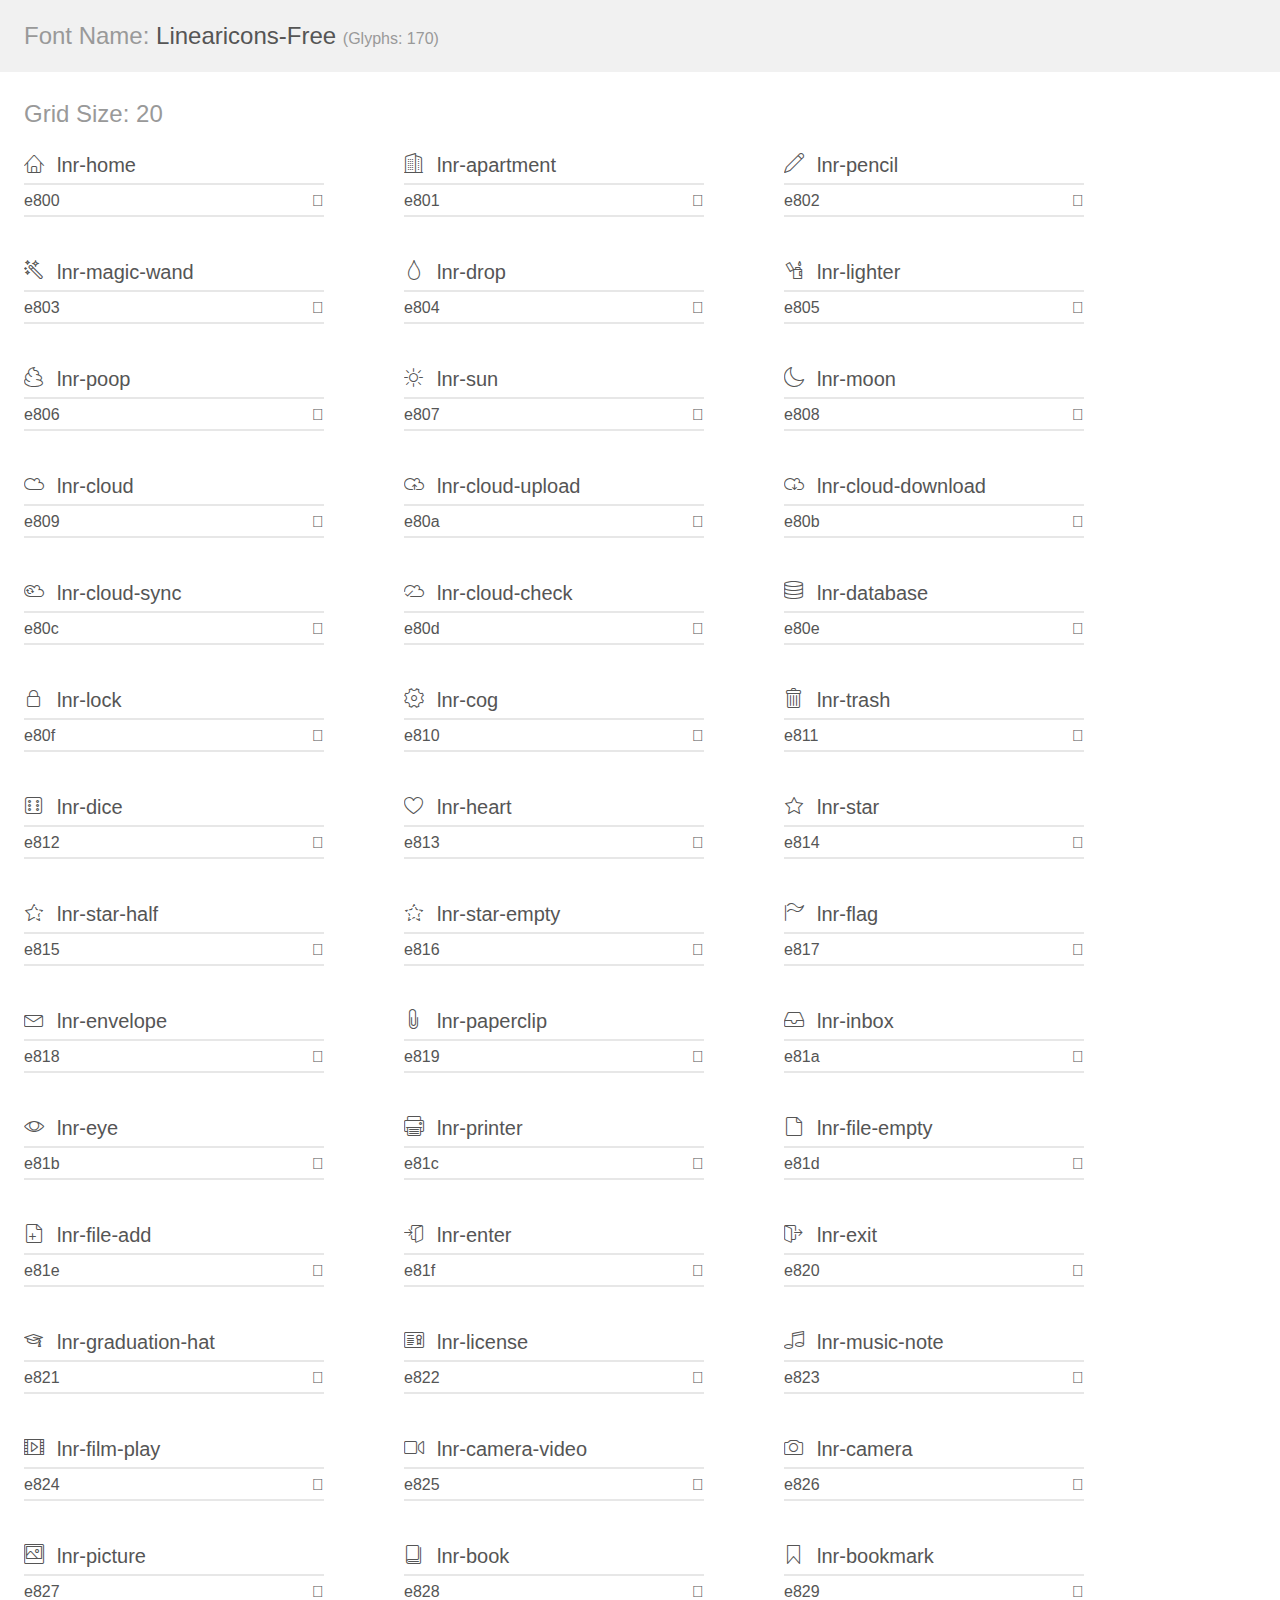
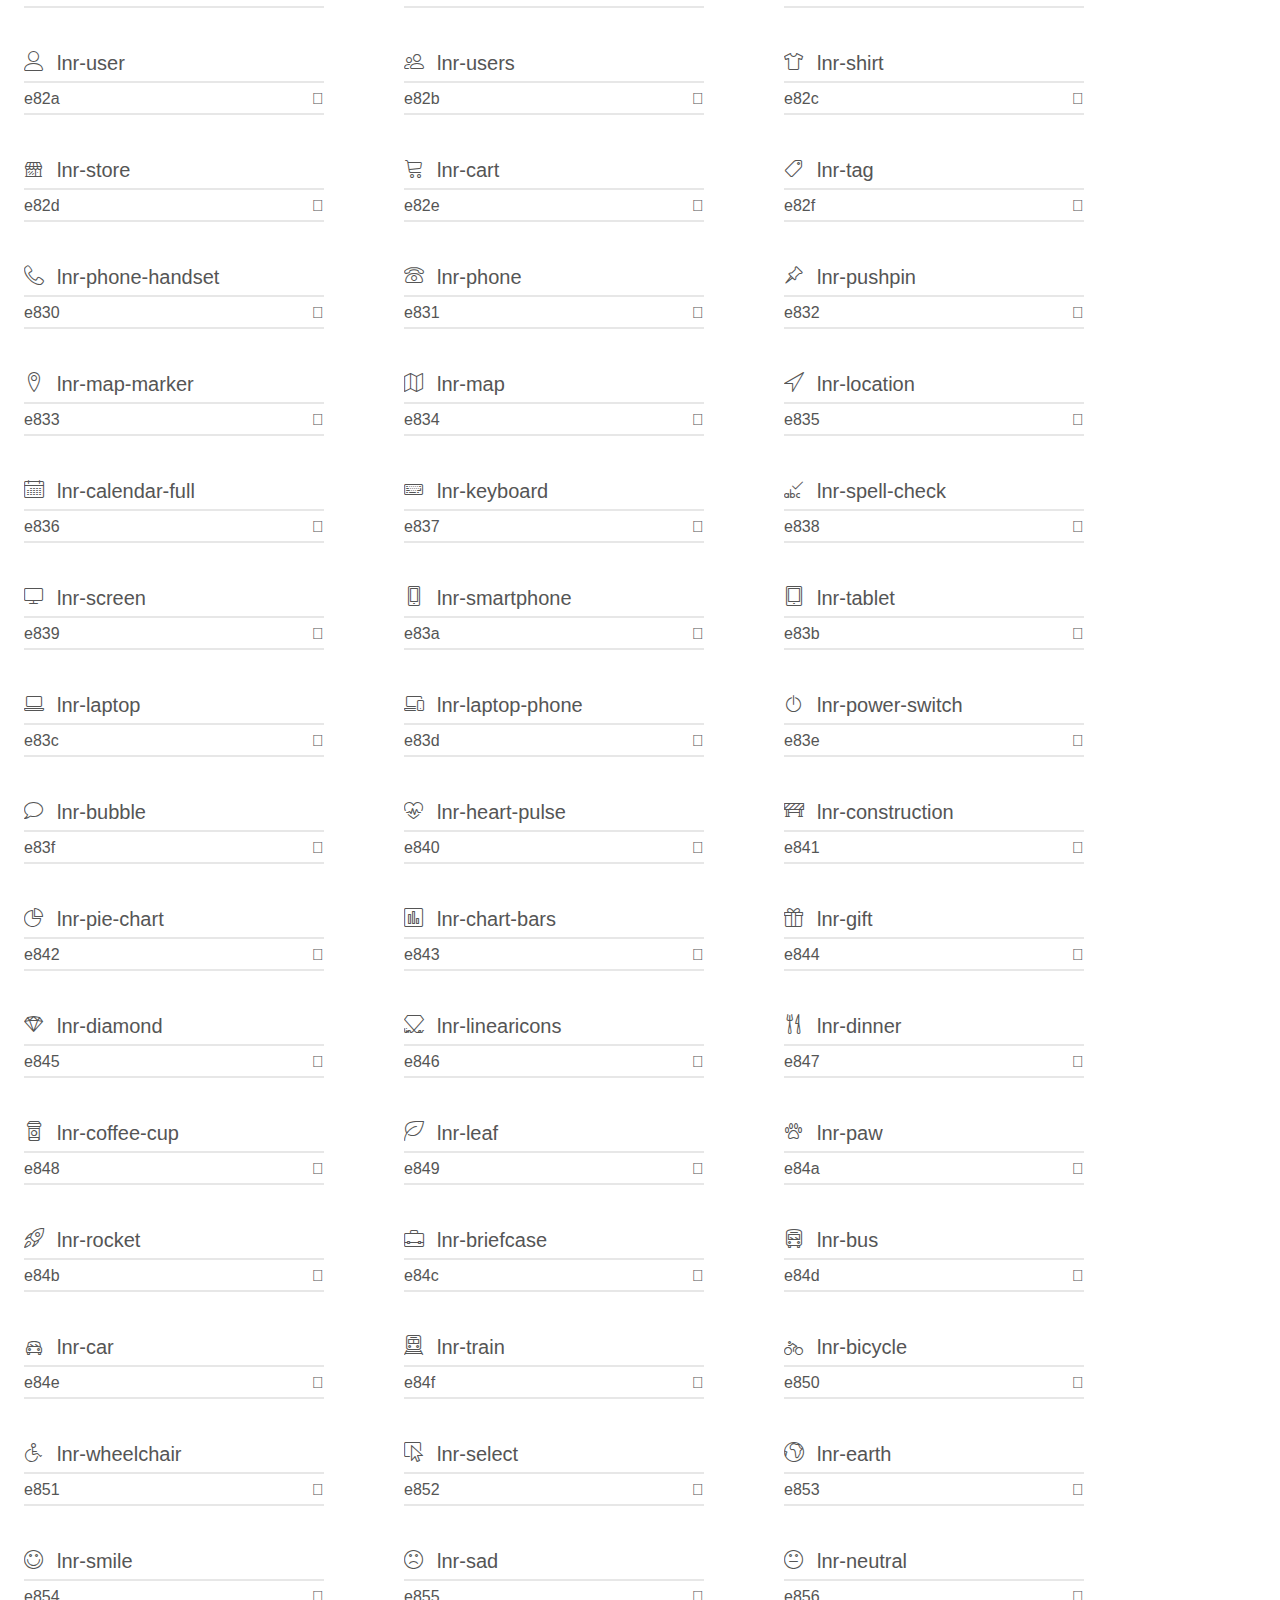
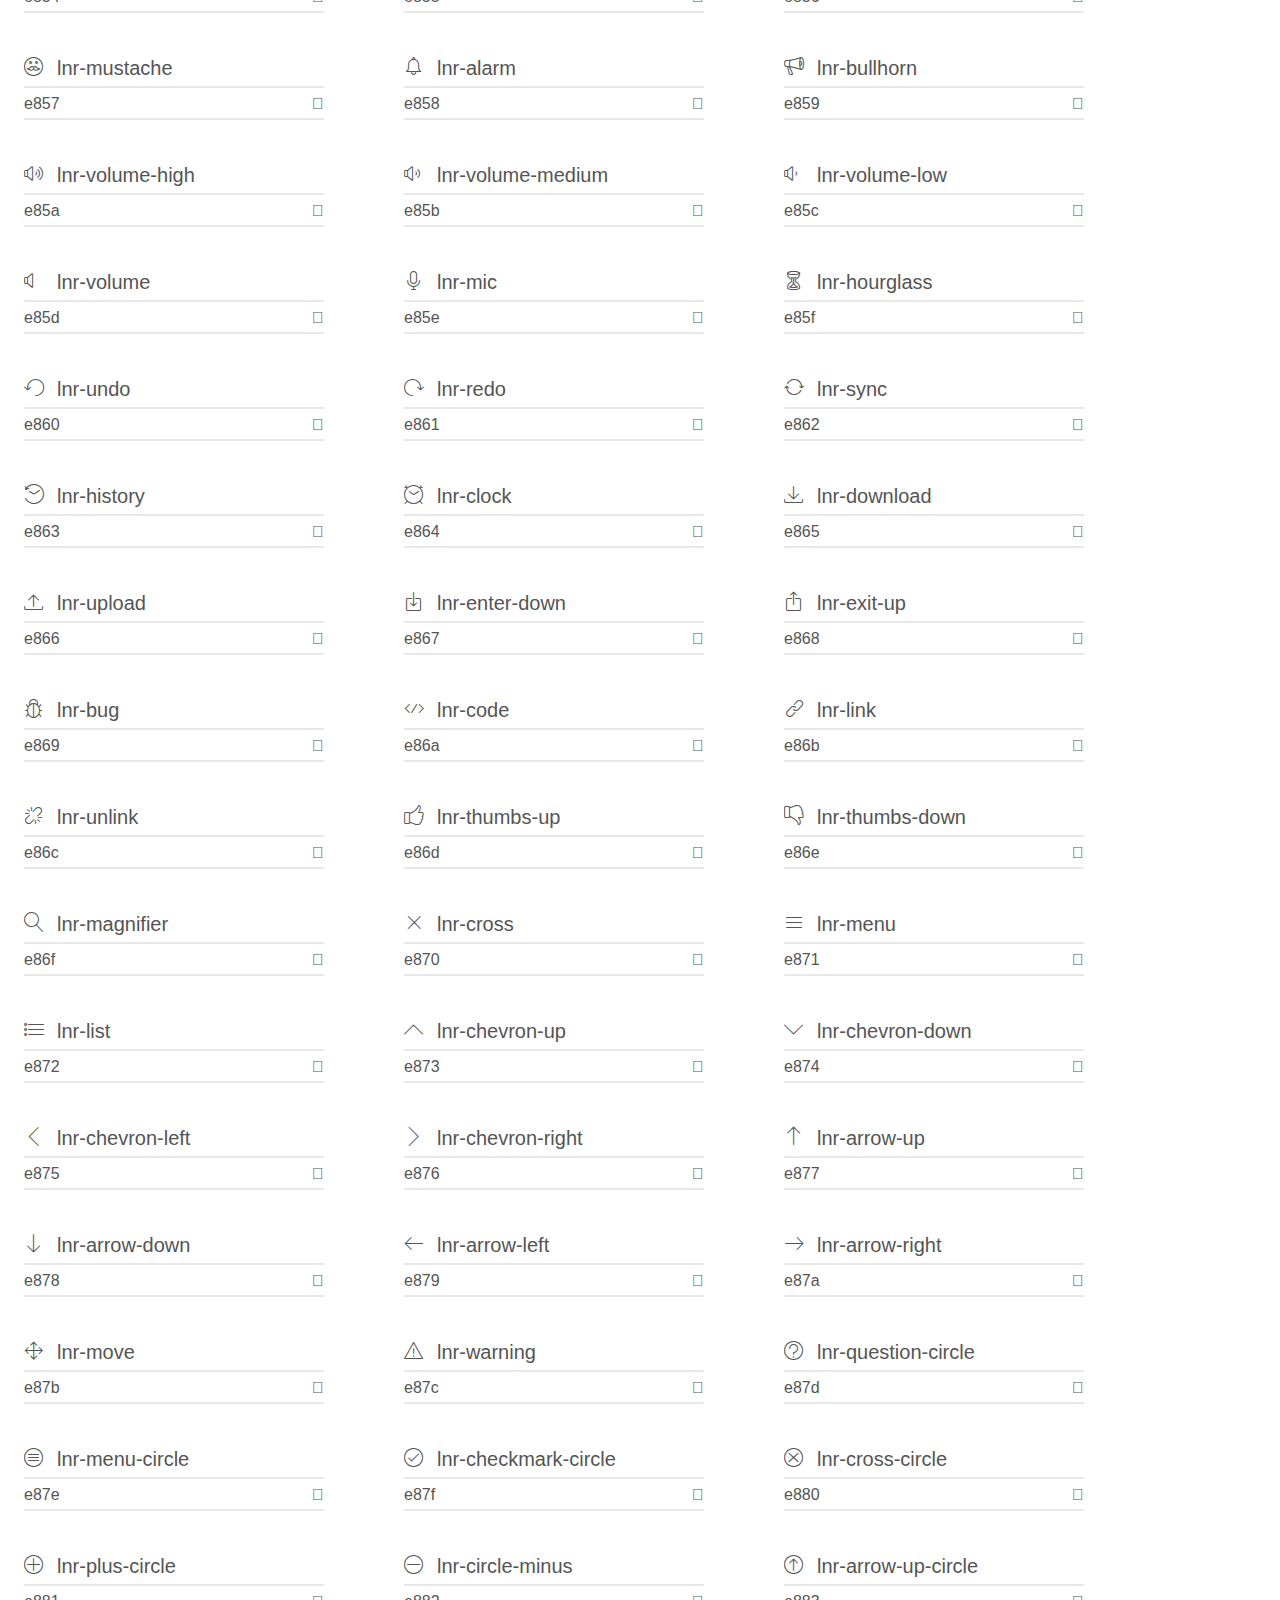
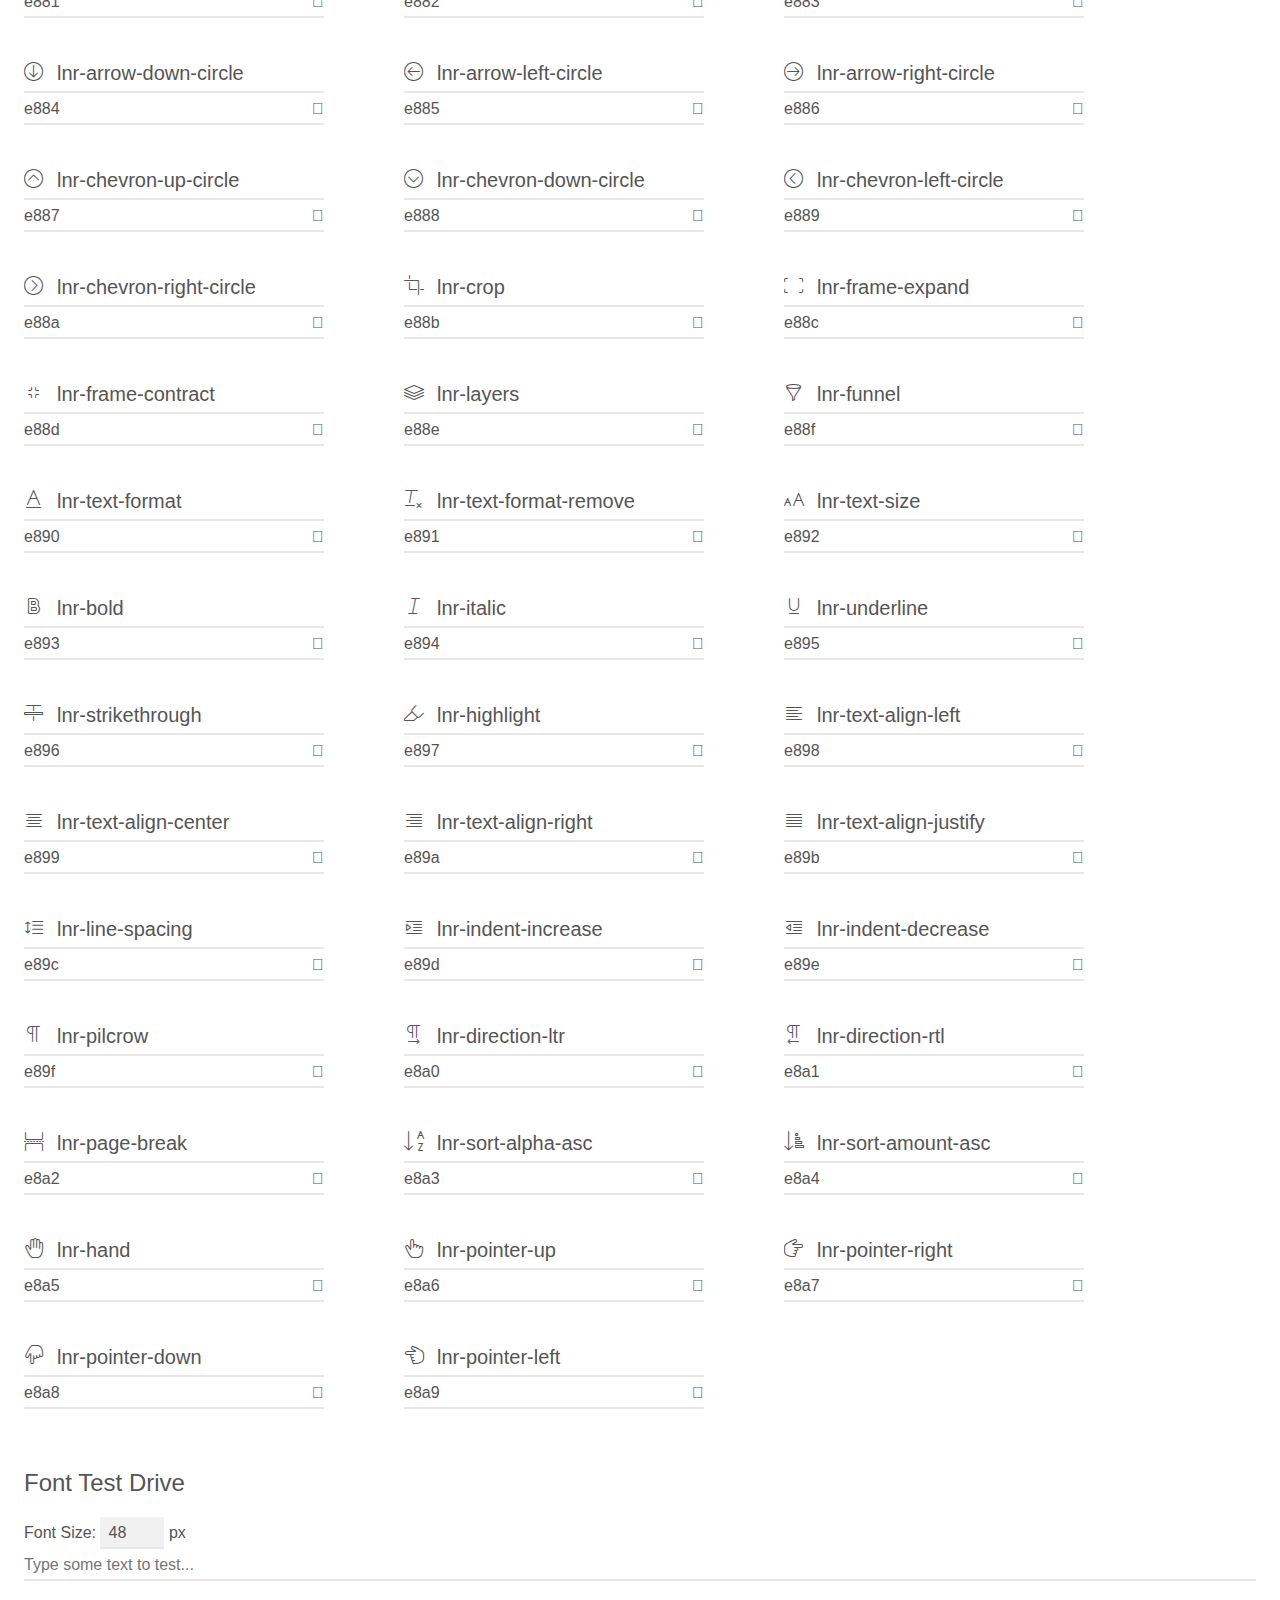
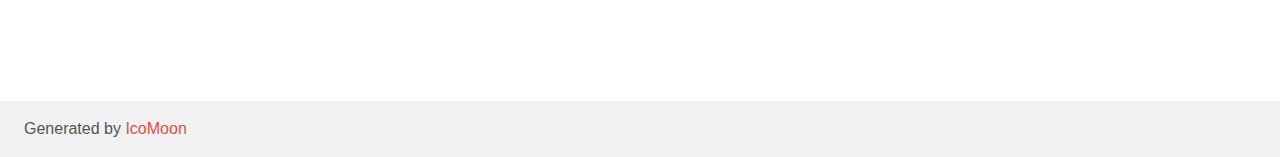
<file: stake/icons/linear-icons/demo.html>
<!doctype html>
<html>
<head>
	<meta charset="utf-8">
	<title>IcoMoon Demo</title>
	<meta name="description" content="An Icon Font Generated By IcoMoon.io">
	<meta name="viewport" content="width=device-width">
	<link rel="stylesheet" href="demo-files/demo.css">
	<link rel="stylesheet" href="style.css"></head>
<body>
	<div class="bgc1 clearfix">
		<h1 class="mhmm mvm"><span class="fgc1">Font Name:</span> Linearicons-Free <small class="fgc1">(Glyphs:&nbsp;170)</small></h1>
	</div>
	<div class="clearfix mhl ptl">
		<h1 class="mvm mtn fgc1">Grid Size: 20</h1>
		<div class="glyph fs1">
			<div class="clearfix bshadow0 pbs">
				<span class="lnr lnr-home">
				
				</span>
				<span class="mls"> lnr-home</span>
			</div>
			<fieldset class="fs0 size1of1 clearfix hidden-false">
				<input type="text" readonly value="e800" class="unit size1of2" />
				<input type="text" maxlength="1" readonly value="&#xe800;" class="unitRight size1of2 talign-right" />
			</fieldset>
			<div class="fs0 bshadow0 clearfix hidden-true">
				<span class="unit pvs fgc1">liga: </span>
				<input type="text" readonly value="home, building" class="liga unitRight" />
			</div>
		</div>
		<div class="glyph fs1">
			<div class="clearfix bshadow0 pbs">
				<span class="lnr lnr-apartment">
				
				</span>
				<span class="mls"> lnr-apartment</span>
			</div>
			<fieldset class="fs0 size1of1 clearfix hidden-false">
				<input type="text" readonly value="e801" class="unit size1of2" />
				<input type="text" maxlength="1" readonly value="&#xe801;" class="unitRight size1of2 talign-right" />
			</fieldset>
			<div class="fs0 bshadow0 clearfix hidden-true">
				<span class="unit pvs fgc1">liga: </span>
				<input type="text" readonly value="apartment, building2" class="liga unitRight" />
			</div>
		</div>
		<div class="glyph fs1">
			<div class="clearfix bshadow0 pbs">
				<span class="lnr lnr-pencil">
				
				</span>
				<span class="mls"> lnr-pencil</span>
			</div>
			<fieldset class="fs0 size1of1 clearfix hidden-false">
				<input type="text" readonly value="e802" class="unit size1of2" />
				<input type="text" maxlength="1" readonly value="&#xe802;" class="unitRight size1of2 talign-right" />
			</fieldset>
			<div class="fs0 bshadow0 clearfix hidden-true">
				<span class="unit pvs fgc1">liga: </span>
				<input type="text" readonly value="pencil, write" class="liga unitRight" />
			</div>
		</div>
		<div class="glyph fs1">
			<div class="clearfix bshadow0 pbs">
				<span class="lnr lnr-magic-wand">
				
				</span>
				<span class="mls"> lnr-magic-wand</span>
			</div>
			<fieldset class="fs0 size1of1 clearfix hidden-false">
				<input type="text" readonly value="e803" class="unit size1of2" />
				<input type="text" maxlength="1" readonly value="&#xe803;" class="unitRight size1of2 talign-right" />
			</fieldset>
			<div class="fs0 bshadow0 clearfix hidden-true">
				<span class="unit pvs fgc1">liga: </span>
				<input type="text" readonly value="magic-wand, tool" class="liga unitRight" />
			</div>
		</div>
		<div class="glyph fs1">
			<div class="clearfix bshadow0 pbs">
				<span class="lnr lnr-drop">
				
				</span>
				<span class="mls"> lnr-drop</span>
			</div>
			<fieldset class="fs0 size1of1 clearfix hidden-false">
				<input type="text" readonly value="e804" class="unit size1of2" />
				<input type="text" maxlength="1" readonly value="&#xe804;" class="unitRight size1of2 talign-right" />
			</fieldset>
			<div class="fs0 bshadow0 clearfix hidden-true">
				<span class="unit pvs fgc1">liga: </span>
				<input type="text" readonly value="drop, droplet" class="liga unitRight" />
			</div>
		</div>
		<div class="glyph fs1">
			<div class="clearfix bshadow0 pbs">
				<span class="lnr lnr-lighter">
				
				</span>
				<span class="mls"> lnr-lighter</span>
			</div>
			<fieldset class="fs0 size1of1 clearfix hidden-false">
				<input type="text" readonly value="e805" class="unit size1of2" />
				<input type="text" maxlength="1" readonly value="&#xe805;" class="unitRight size1of2 talign-right" />
			</fieldset>
			<div class="fs0 bshadow0 clearfix hidden-true">
				<span class="unit pvs fgc1">liga: </span>
				<input type="text" readonly value="lighter, fire" class="liga unitRight" />
			</div>
		</div>
		<div class="glyph fs1">
			<div class="clearfix bshadow0 pbs">
				<span class="lnr lnr-poop">
				
				</span>
				<span class="mls"> lnr-poop</span>
			</div>
			<fieldset class="fs0 size1of1 clearfix hidden-false">
				<input type="text" readonly value="e806" class="unit size1of2" />
				<input type="text" maxlength="1" readonly value="&#xe806;" class="unitRight size1of2 talign-right" />
			</fieldset>
			<div class="fs0 bshadow0 clearfix hidden-true">
				<span class="unit pvs fgc1">liga: </span>
				<input type="text" readonly value="poop, toilet" class="liga unitRight" />
			</div>
		</div>
		<div class="glyph fs1">
			<div class="clearfix bshadow0 pbs">
				<span class="lnr lnr-sun">
				
				</span>
				<span class="mls"> lnr-sun</span>
			</div>
			<fieldset class="fs0 size1of1 clearfix hidden-false">
				<input type="text" readonly value="e807" class="unit size1of2" />
				<input type="text" maxlength="1" readonly value="&#xe807;" class="unitRight size1of2 talign-right" />
			</fieldset>
			<div class="fs0 bshadow0 clearfix hidden-true">
				<span class="unit pvs fgc1">liga: </span>
				<input type="text" readonly value="sun, brightness" class="liga unitRight" />
			</div>
		</div>
		<div class="glyph fs1">
			<div class="clearfix bshadow0 pbs">
				<span class="lnr lnr-moon">
				
				</span>
				<span class="mls"> lnr-moon</span>
			</div>
			<fieldset class="fs0 size1of1 clearfix hidden-false">
				<input type="text" readonly value="e808" class="unit size1of2" />
				<input type="text" maxlength="1" readonly value="&#xe808;" class="unitRight size1of2 talign-right" />
			</fieldset>
			<div class="fs0 bshadow0 clearfix hidden-true">
				<span class="unit pvs fgc1">liga: </span>
				<input type="text" readonly value="moon, night" class="liga unitRight" />
			</div>
		</div>
		<div class="glyph fs1">
			<div class="clearfix bshadow0 pbs">
				<span class="lnr lnr-cloud">
				
				</span>
				<span class="mls"> lnr-cloud</span>
			</div>
			<fieldset class="fs0 size1of1 clearfix hidden-false">
				<input type="text" readonly value="e809" class="unit size1of2" />
				<input type="text" maxlength="1" readonly value="&#xe809;" class="unitRight size1of2 talign-right" />
			</fieldset>
			<div class="fs0 bshadow0 clearfix hidden-true">
				<span class="unit pvs fgc1">liga: </span>
				<input type="text" readonly value="cloud, weather" class="liga unitRight" />
			</div>
		</div>
		<div class="glyph fs1">
			<div class="clearfix bshadow0 pbs">
				<span class="lnr lnr-cloud-upload">
				
				</span>
				<span class="mls"> lnr-cloud-upload</span>
			</div>
			<fieldset class="fs0 size1of1 clearfix hidden-false">
				<input type="text" readonly value="e80a" class="unit size1of2" />
				<input type="text" maxlength="1" readonly value="&#xe80a;" class="unitRight size1of2 talign-right" />
			</fieldset>
			<div class="fs0 bshadow0 clearfix hidden-true">
				<span class="unit pvs fgc1">liga: </span>
				<input type="text" readonly value="cloud-upload, cloud2" class="liga unitRight" />
			</div>
		</div>
		<div class="glyph fs1">
			<div class="clearfix bshadow0 pbs">
				<span class="lnr lnr-cloud-download">
				
				</span>
				<span class="mls"> lnr-cloud-download</span>
			</div>
			<fieldset class="fs0 size1of1 clearfix hidden-false">
				<input type="text" readonly value="e80b" class="unit size1of2" />
				<input type="text" maxlength="1" readonly value="&#xe80b;" class="unitRight size1of2 talign-right" />
			</fieldset>
			<div class="fs0 bshadow0 clearfix hidden-true">
				<span class="unit pvs fgc1">liga: </span>
				<input type="text" readonly value="cloud-download, cloud3" class="liga unitRight" />
			</div>
		</div>
		<div class="glyph fs1">
			<div class="clearfix bshadow0 pbs">
				<span class="lnr lnr-cloud-sync">
				
				</span>
				<span class="mls"> lnr-cloud-sync</span>
			</div>
			<fieldset class="fs0 size1of1 clearfix hidden-false">
				<input type="text" readonly value="e80c" class="unit size1of2" />
				<input type="text" maxlength="1" readonly value="&#xe80c;" class="unitRight size1of2 talign-right" />
			</fieldset>
			<div class="fs0 bshadow0 clearfix hidden-true">
				<span class="unit pvs fgc1">liga: </span>
				<input type="text" readonly value="cloud-sync, cloud4" class="liga unitRight" />
			</div>
		</div>
		<div class="glyph fs1">
			<div class="clearfix bshadow0 pbs">
				<span class="lnr lnr-cloud-check">
				
				</span>
				<span class="mls"> lnr-cloud-check</span>
			</div>
			<fieldset class="fs0 size1of1 clearfix hidden-false">
				<input type="text" readonly value="e80d" class="unit size1of2" />
				<input type="text" maxlength="1" readonly value="&#xe80d;" class="unitRight size1of2 talign-right" />
			</fieldset>
			<div class="fs0 bshadow0 clearfix hidden-true">
				<span class="unit pvs fgc1">liga: </span>
				<input type="text" readonly value="cloud-check, cloud5" class="liga unitRight" />
			</div>
		</div>
		<div class="glyph fs1">
			<div class="clearfix bshadow0 pbs">
				<span class="lnr lnr-database">
				
				</span>
				<span class="mls"> lnr-database</span>
			</div>
			<fieldset class="fs0 size1of1 clearfix hidden-false">
				<input type="text" readonly value="e80e" class="unit size1of2" />
				<input type="text" maxlength="1" readonly value="&#xe80e;" class="unitRight size1of2 talign-right" />
			</fieldset>
			<div class="fs0 bshadow0 clearfix hidden-true">
				<span class="unit pvs fgc1">liga: </span>
				<input type="text" readonly value="database, storage" class="liga unitRight" />
			</div>
		</div>
		<div class="glyph fs1">
			<div class="clearfix bshadow0 pbs">
				<span class="lnr lnr-lock">
				
				</span>
				<span class="mls"> lnr-lock</span>
			</div>
			<fieldset class="fs0 size1of1 clearfix hidden-false">
				<input type="text" readonly value="e80f" class="unit size1of2" />
				<input type="text" maxlength="1" readonly value="&#xe80f;" class="unitRight size1of2 talign-right" />
			</fieldset>
			<div class="fs0 bshadow0 clearfix hidden-true">
				<span class="unit pvs fgc1">liga: </span>
				<input type="text" readonly value="lock, privacy" class="liga unitRight" />
			</div>
		</div>
		<div class="glyph fs1">
			<div class="clearfix bshadow0 pbs">
				<span class="lnr lnr-cog">
				
				</span>
				<span class="mls"> lnr-cog</span>
			</div>
			<fieldset class="fs0 size1of1 clearfix hidden-false">
				<input type="text" readonly value="e810" class="unit size1of2" />
				<input type="text" maxlength="1" readonly value="&#xe810;" class="unitRight size1of2 talign-right" />
			</fieldset>
			<div class="fs0 bshadow0 clearfix hidden-true">
				<span class="unit pvs fgc1">liga: </span>
				<input type="text" readonly value="cog, gear" class="liga unitRight" />
			</div>
		</div>
		<div class="glyph fs1">
			<div class="clearfix bshadow0 pbs">
				<span class="lnr lnr-trash">
				
				</span>
				<span class="mls"> lnr-trash</span>
			</div>
			<fieldset class="fs0 size1of1 clearfix hidden-false">
				<input type="text" readonly value="e811" class="unit size1of2" />
				<input type="text" maxlength="1" readonly value="&#xe811;" class="unitRight size1of2 talign-right" />
			</fieldset>
			<div class="fs0 bshadow0 clearfix hidden-true">
				<span class="unit pvs fgc1">liga: </span>
				<input type="text" readonly value="trash, bin" class="liga unitRight" />
			</div>
		</div>
		<div class="glyph fs1">
			<div class="clearfix bshadow0 pbs">
				<span class="lnr lnr-dice">
				
				</span>
				<span class="mls"> lnr-dice</span>
			</div>
			<fieldset class="fs0 size1of1 clearfix hidden-false">
				<input type="text" readonly value="e812" class="unit size1of2" />
				<input type="text" maxlength="1" readonly value="&#xe812;" class="unitRight size1of2 talign-right" />
			</fieldset>
			<div class="fs0 bshadow0 clearfix hidden-true">
				<span class="unit pvs fgc1">liga: </span>
				<input type="text" readonly value="dice, game" class="liga unitRight" />
			</div>
		</div>
		<div class="glyph fs1">
			<div class="clearfix bshadow0 pbs">
				<span class="lnr lnr-heart">
				
				</span>
				<span class="mls"> lnr-heart</span>
			</div>
			<fieldset class="fs0 size1of1 clearfix hidden-false">
				<input type="text" readonly value="e813" class="unit size1of2" />
				<input type="text" maxlength="1" readonly value="&#xe813;" class="unitRight size1of2 talign-right" />
			</fieldset>
			<div class="fs0 bshadow0 clearfix hidden-true">
				<span class="unit pvs fgc1">liga: </span>
				<input type="text" readonly value="heart, love" class="liga unitRight" />
			</div>
		</div>
		<div class="glyph fs1">
			<div class="clearfix bshadow0 pbs">
				<span class="lnr lnr-star">
				
				</span>
				<span class="mls"> lnr-star</span>
			</div>
			<fieldset class="fs0 size1of1 clearfix hidden-false">
				<input type="text" readonly value="e814" class="unit size1of2" />
				<input type="text" maxlength="1" readonly value="&#xe814;" class="unitRight size1of2 talign-right" />
			</fieldset>
			<div class="fs0 bshadow0 clearfix hidden-true">
				<span class="unit pvs fgc1">liga: </span>
				<input type="text" readonly value="star, rating" class="liga unitRight" />
			</div>
		</div>
		<div class="glyph fs1">
			<div class="clearfix bshadow0 pbs">
				<span class="lnr lnr-star-half">
				
				</span>
				<span class="mls"> lnr-star-half</span>
			</div>
			<fieldset class="fs0 size1of1 clearfix hidden-false">
				<input type="text" readonly value="e815" class="unit size1of2" />
				<input type="text" maxlength="1" readonly value="&#xe815;" class="unitRight size1of2 talign-right" />
			</fieldset>
			<div class="fs0 bshadow0 clearfix hidden-true">
				<span class="unit pvs fgc1">liga: </span>
				<input type="text" readonly value="star-half, rating2" class="liga unitRight" />
			</div>
		</div>
		<div class="glyph fs1">
			<div class="clearfix bshadow0 pbs">
				<span class="lnr lnr-star-empty">
				
				</span>
				<span class="mls"> lnr-star-empty</span>
			</div>
			<fieldset class="fs0 size1of1 clearfix hidden-false">
				<input type="text" readonly value="e816" class="unit size1of2" />
				<input type="text" maxlength="1" readonly value="&#xe816;" class="unitRight size1of2 talign-right" />
			</fieldset>
			<div class="fs0 bshadow0 clearfix hidden-true">
				<span class="unit pvs fgc1">liga: </span>
				<input type="text" readonly value="star-empty, rating3" class="liga unitRight" />
			</div>
		</div>
		<div class="glyph fs1">
			<div class="clearfix bshadow0 pbs">
				<span class="lnr lnr-flag">
				
				</span>
				<span class="mls"> lnr-flag</span>
			</div>
			<fieldset class="fs0 size1of1 clearfix hidden-false">
				<input type="text" readonly value="e817" class="unit size1of2" />
				<input type="text" maxlength="1" readonly value="&#xe817;" class="unitRight size1of2 talign-right" />
			</fieldset>
			<div class="fs0 bshadow0 clearfix hidden-true">
				<span class="unit pvs fgc1">liga: </span>
				<input type="text" readonly value="flag, report" class="liga unitRight" />
			</div>
		</div>
		<div class="glyph fs1">
			<div class="clearfix bshadow0 pbs">
				<span class="lnr lnr-envelope">
				
				</span>
				<span class="mls"> lnr-envelope</span>
			</div>
			<fieldset class="fs0 size1of1 clearfix hidden-false">
				<input type="text" readonly value="e818" class="unit size1of2" />
				<input type="text" maxlength="1" readonly value="&#xe818;" class="unitRight size1of2 talign-right" />
			</fieldset>
			<div class="fs0 bshadow0 clearfix hidden-true">
				<span class="unit pvs fgc1">liga: </span>
				<input type="text" readonly value="envelope, mail" class="liga unitRight" />
			</div>
		</div>
		<div class="glyph fs1">
			<div class="clearfix bshadow0 pbs">
				<span class="lnr lnr-paperclip">
				
				</span>
				<span class="mls"> lnr-paperclip</span>
			</div>
			<fieldset class="fs0 size1of1 clearfix hidden-false">
				<input type="text" readonly value="e819" class="unit size1of2" />
				<input type="text" maxlength="1" readonly value="&#xe819;" class="unitRight size1of2 talign-right" />
			</fieldset>
			<div class="fs0 bshadow0 clearfix hidden-true">
				<span class="unit pvs fgc1">liga: </span>
				<input type="text" readonly value="paperclip, attachment" class="liga unitRight" />
			</div>
		</div>
		<div class="glyph fs1">
			<div class="clearfix bshadow0 pbs">
				<span class="lnr lnr-inbox">
				
				</span>
				<span class="mls"> lnr-inbox</span>
			</div>
			<fieldset class="fs0 size1of1 clearfix hidden-false">
				<input type="text" readonly value="e81a" class="unit size1of2" />
				<input type="text" maxlength="1" readonly value="&#xe81a;" class="unitRight size1of2 talign-right" />
			</fieldset>
			<div class="fs0 bshadow0 clearfix hidden-true">
				<span class="unit pvs fgc1">liga: </span>
				<input type="text" readonly value="inbox, drawer" class="liga unitRight" />
			</div>
		</div>
		<div class="glyph fs1">
			<div class="clearfix bshadow0 pbs">
				<span class="lnr lnr-eye">
				
				</span>
				<span class="mls"> lnr-eye</span>
			</div>
			<fieldset class="fs0 size1of1 clearfix hidden-false">
				<input type="text" readonly value="e81b" class="unit size1of2" />
				<input type="text" maxlength="1" readonly value="&#xe81b;" class="unitRight size1of2 talign-right" />
			</fieldset>
			<div class="fs0 bshadow0 clearfix hidden-true">
				<span class="unit pvs fgc1">liga: </span>
				<input type="text" readonly value="eye, vision" class="liga unitRight" />
			</div>
		</div>
		<div class="glyph fs1">
			<div class="clearfix bshadow0 pbs">
				<span class="lnr lnr-printer">
				
				</span>
				<span class="mls"> lnr-printer</span>
			</div>
			<fieldset class="fs0 size1of1 clearfix hidden-false">
				<input type="text" readonly value="e81c" class="unit size1of2" />
				<input type="text" maxlength="1" readonly value="&#xe81c;" class="unitRight size1of2 talign-right" />
			</fieldset>
			<div class="fs0 bshadow0 clearfix hidden-true">
				<span class="unit pvs fgc1">liga: </span>
				<input type="text" readonly value="printer, print" class="liga unitRight" />
			</div>
		</div>
		<div class="glyph fs1">
			<div class="clearfix bshadow0 pbs">
				<span class="lnr lnr-file-empty">
				
				</span>
				<span class="mls"> lnr-file-empty</span>
			</div>
			<fieldset class="fs0 size1of1 clearfix hidden-false">
				<input type="text" readonly value="e81d" class="unit size1of2" />
				<input type="text" maxlength="1" readonly value="&#xe81d;" class="unitRight size1of2 talign-right" />
			</fieldset>
			<div class="fs0 bshadow0 clearfix hidden-true">
				<span class="unit pvs fgc1">liga: </span>
				<input type="text" readonly value="file-empty, file" class="liga unitRight" />
			</div>
		</div>
		<div class="glyph fs1">
			<div class="clearfix bshadow0 pbs">
				<span class="lnr lnr-file-add">
				
				</span>
				<span class="mls"> lnr-file-add</span>
			</div>
			<fieldset class="fs0 size1of1 clearfix hidden-false">
				<input type="text" readonly value="e81e" class="unit size1of2" />
				<input type="text" maxlength="1" readonly value="&#xe81e;" class="unitRight size1of2 talign-right" />
			</fieldset>
			<div class="fs0 bshadow0 clearfix hidden-true">
				<span class="unit pvs fgc1">liga: </span>
				<input type="text" readonly value="file-add, file2" class="liga unitRight" />
			</div>
		</div>
		<div class="glyph fs1">
			<div class="clearfix bshadow0 pbs">
				<span class="lnr lnr-enter">
				
				</span>
				<span class="mls"> lnr-enter</span>
			</div>
			<fieldset class="fs0 size1of1 clearfix hidden-false">
				<input type="text" readonly value="e81f" class="unit size1of2" />
				<input type="text" maxlength="1" readonly value="&#xe81f;" class="unitRight size1of2 talign-right" />
			</fieldset>
			<div class="fs0 bshadow0 clearfix hidden-true">
				<span class="unit pvs fgc1">liga: </span>
				<input type="text" readonly value="enter, door" class="liga unitRight" />
			</div>
		</div>
		<div class="glyph fs1">
			<div class="clearfix bshadow0 pbs">
				<span class="lnr lnr-exit">
				
				</span>
				<span class="mls"> lnr-exit</span>
			</div>
			<fieldset class="fs0 size1of1 clearfix hidden-false">
				<input type="text" readonly value="e820" class="unit size1of2" />
				<input type="text" maxlength="1" readonly value="&#xe820;" class="unitRight size1of2 talign-right" />
			</fieldset>
			<div class="fs0 bshadow0 clearfix hidden-true">
				<span class="unit pvs fgc1">liga: </span>
				<input type="text" readonly value="exit, door2" class="liga unitRight" />
			</div>
		</div>
		<div class="glyph fs1">
			<div class="clearfix bshadow0 pbs">
				<span class="lnr lnr-graduation-hat">
				
				</span>
				<span class="mls"> lnr-graduation-hat</span>
			</div>
			<fieldset class="fs0 size1of1 clearfix hidden-false">
				<input type="text" readonly value="e821" class="unit size1of2" />
				<input type="text" maxlength="1" readonly value="&#xe821;" class="unitRight size1of2 talign-right" />
			</fieldset>
			<div class="fs0 bshadow0 clearfix hidden-true">
				<span class="unit pvs fgc1">liga: </span>
				<input type="text" readonly value="graduation-hat, education" class="liga unitRight" />
			</div>
		</div>
		<div class="glyph fs1">
			<div class="clearfix bshadow0 pbs">
				<span class="lnr lnr-license">
				
				</span>
				<span class="mls"> lnr-license</span>
			</div>
			<fieldset class="fs0 size1of1 clearfix hidden-false">
				<input type="text" readonly value="e822" class="unit size1of2" />
				<input type="text" maxlength="1" readonly value="&#xe822;" class="unitRight size1of2 talign-right" />
			</fieldset>
			<div class="fs0 bshadow0 clearfix hidden-true">
				<span class="unit pvs fgc1">liga: </span>
				<input type="text" readonly value="license, certificate" class="liga unitRight" />
			</div>
		</div>
		<div class="glyph fs1">
			<div class="clearfix bshadow0 pbs">
				<span class="lnr lnr-music-note">
				
				</span>
				<span class="mls"> lnr-music-note</span>
			</div>
			<fieldset class="fs0 size1of1 clearfix hidden-false">
				<input type="text" readonly value="e823" class="unit size1of2" />
				<input type="text" maxlength="1" readonly value="&#xe823;" class="unitRight size1of2 talign-right" />
			</fieldset>
			<div class="fs0 bshadow0 clearfix hidden-true">
				<span class="unit pvs fgc1">liga: </span>
				<input type="text" readonly value="music-note, music" class="liga unitRight" />
			</div>
		</div>
		<div class="glyph fs1">
			<div class="clearfix bshadow0 pbs">
				<span class="lnr lnr-film-play">
				
				</span>
				<span class="mls"> lnr-film-play</span>
			</div>
			<fieldset class="fs0 size1of1 clearfix hidden-false">
				<input type="text" readonly value="e824" class="unit size1of2" />
				<input type="text" maxlength="1" readonly value="&#xe824;" class="unitRight size1of2 talign-right" />
			</fieldset>
			<div class="fs0 bshadow0 clearfix hidden-true">
				<span class="unit pvs fgc1">liga: </span>
				<input type="text" readonly value="film-play, video" class="liga unitRight" />
			</div>
		</div>
		<div class="glyph fs1">
			<div class="clearfix bshadow0 pbs">
				<span class="lnr lnr-camera-video">
				
				</span>
				<span class="mls"> lnr-camera-video</span>
			</div>
			<fieldset class="fs0 size1of1 clearfix hidden-false">
				<input type="text" readonly value="e825" class="unit size1of2" />
				<input type="text" maxlength="1" readonly value="&#xe825;" class="unitRight size1of2 talign-right" />
			</fieldset>
			<div class="fs0 bshadow0 clearfix hidden-true">
				<span class="unit pvs fgc1">liga: </span>
				<input type="text" readonly value="camera-video, video2" class="liga unitRight" />
			</div>
		</div>
		<div class="glyph fs1">
			<div class="clearfix bshadow0 pbs">
				<span class="lnr lnr-camera">
				
				</span>
				<span class="mls"> lnr-camera</span>
			</div>
			<fieldset class="fs0 size1of1 clearfix hidden-false">
				<input type="text" readonly value="e826" class="unit size1of2" />
				<input type="text" maxlength="1" readonly value="&#xe826;" class="unitRight size1of2 talign-right" />
			</fieldset>
			<div class="fs0 bshadow0 clearfix hidden-true">
				<span class="unit pvs fgc1">liga: </span>
				<input type="text" readonly value="camera, photo" class="liga unitRight" />
			</div>
		</div>
		<div class="glyph fs1">
			<div class="clearfix bshadow0 pbs">
				<span class="lnr lnr-picture">
				
				</span>
				<span class="mls"> lnr-picture</span>
			</div>
			<fieldset class="fs0 size1of1 clearfix hidden-false">
				<input type="text" readonly value="e827" class="unit size1of2" />
				<input type="text" maxlength="1" readonly value="&#xe827;" class="unitRight size1of2 talign-right" />
			</fieldset>
			<div class="fs0 bshadow0 clearfix hidden-true">
				<span class="unit pvs fgc1">liga: </span>
				<input type="text" readonly value="picture, photo2" class="liga unitRight" />
			</div>
		</div>
		<div class="glyph fs1">
			<div class="clearfix bshadow0 pbs">
				<span class="lnr lnr-book">
				
				</span>
				<span class="mls"> lnr-book</span>
			</div>
			<fieldset class="fs0 size1of1 clearfix hidden-false">
				<input type="text" readonly value="e828" class="unit size1of2" />
				<input type="text" maxlength="1" readonly value="&#xe828;" class="unitRight size1of2 talign-right" />
			</fieldset>
			<div class="fs0 bshadow0 clearfix hidden-true">
				<span class="unit pvs fgc1">liga: </span>
				<input type="text" readonly value="book, read" class="liga unitRight" />
			</div>
		</div>
		<div class="glyph fs1">
			<div class="clearfix bshadow0 pbs">
				<span class="lnr lnr-bookmark">
				
				</span>
				<span class="mls"> lnr-bookmark</span>
			</div>
			<fieldset class="fs0 size1of1 clearfix hidden-false">
				<input type="text" readonly value="e829" class="unit size1of2" />
				<input type="text" maxlength="1" readonly value="&#xe829;" class="unitRight size1of2 talign-right" />
			</fieldset>
			<div class="fs0 bshadow0 clearfix hidden-true">
				<span class="unit pvs fgc1">liga: </span>
				<input type="text" readonly value="bookmark, ribbon" class="liga unitRight" />
			</div>
		</div>
		<div class="glyph fs1">
			<div class="clearfix bshadow0 pbs">
				<span class="lnr lnr-user">
				
				</span>
				<span class="mls"> lnr-user</span>
			</div>
			<fieldset class="fs0 size1of1 clearfix hidden-false">
				<input type="text" readonly value="e82a" class="unit size1of2" />
				<input type="text" maxlength="1" readonly value="&#xe82a;" class="unitRight size1of2 talign-right" />
			</fieldset>
			<div class="fs0 bshadow0 clearfix hidden-true">
				<span class="unit pvs fgc1">liga: </span>
				<input type="text" readonly value="user, persona" class="liga unitRight" />
			</div>
		</div>
		<div class="glyph fs1">
			<div class="clearfix bshadow0 pbs">
				<span class="lnr lnr-users">
				
				</span>
				<span class="mls"> lnr-users</span>
			</div>
			<fieldset class="fs0 size1of1 clearfix hidden-false">
				<input type="text" readonly value="e82b" class="unit size1of2" />
				<input type="text" maxlength="1" readonly value="&#xe82b;" class="unitRight size1of2 talign-right" />
			</fieldset>
			<div class="fs0 bshadow0 clearfix hidden-true">
				<span class="unit pvs fgc1">liga: </span>
				<input type="text" readonly value="users, group" class="liga unitRight" />
			</div>
		</div>
		<div class="glyph fs1">
			<div class="clearfix bshadow0 pbs">
				<span class="lnr lnr-shirt">
				
				</span>
				<span class="mls"> lnr-shirt</span>
			</div>
			<fieldset class="fs0 size1of1 clearfix hidden-false">
				<input type="text" readonly value="e82c" class="unit size1of2" />
				<input type="text" maxlength="1" readonly value="&#xe82c;" class="unitRight size1of2 talign-right" />
			</fieldset>
			<div class="fs0 bshadow0 clearfix hidden-true">
				<span class="unit pvs fgc1">liga: </span>
				<input type="text" readonly value="shirt, clothing" class="liga unitRight" />
			</div>
		</div>
		<div class="glyph fs1">
			<div class="clearfix bshadow0 pbs">
				<span class="lnr lnr-store">
				
				</span>
				<span class="mls"> lnr-store</span>
			</div>
			<fieldset class="fs0 size1of1 clearfix hidden-false">
				<input type="text" readonly value="e82d" class="unit size1of2" />
				<input type="text" maxlength="1" readonly value="&#xe82d;" class="unitRight size1of2 talign-right" />
			</fieldset>
			<div class="fs0 bshadow0 clearfix hidden-true">
				<span class="unit pvs fgc1">liga: </span>
				<input type="text" readonly value="store, shop" class="liga unitRight" />
			</div>
		</div>
		<div class="glyph fs1">
			<div class="clearfix bshadow0 pbs">
				<span class="lnr lnr-cart">
				
				</span>
				<span class="mls"> lnr-cart</span>
			</div>
			<fieldset class="fs0 size1of1 clearfix hidden-false">
				<input type="text" readonly value="e82e" class="unit size1of2" />
				<input type="text" maxlength="1" readonly value="&#xe82e;" class="unitRight size1of2 talign-right" />
			</fieldset>
			<div class="fs0 bshadow0 clearfix hidden-true">
				<span class="unit pvs fgc1">liga: </span>
				<input type="text" readonly value="cart, shop2" class="liga unitRight" />
			</div>
		</div>
		<div class="glyph fs1">
			<div class="clearfix bshadow0 pbs">
				<span class="lnr lnr-tag">
				
				</span>
				<span class="mls"> lnr-tag</span>
			</div>
			<fieldset class="fs0 size1of1 clearfix hidden-false">
				<input type="text" readonly value="e82f" class="unit size1of2" />
				<input type="text" maxlength="1" readonly value="&#xe82f;" class="unitRight size1of2 talign-right" />
			</fieldset>
			<div class="fs0 bshadow0 clearfix hidden-true">
				<span class="unit pvs fgc1">liga: </span>
				<input type="text" readonly value="tag, price" class="liga unitRight" />
			</div>
		</div>
		<div class="glyph fs1">
			<div class="clearfix bshadow0 pbs">
				<span class="lnr lnr-phone-handset">
				
				</span>
				<span class="mls"> lnr-phone-handset</span>
			</div>
			<fieldset class="fs0 size1of1 clearfix hidden-false">
				<input type="text" readonly value="e830" class="unit size1of2" />
				<input type="text" maxlength="1" readonly value="&#xe830;" class="unitRight size1of2 talign-right" />
			</fieldset>
			<div class="fs0 bshadow0 clearfix hidden-true">
				<span class="unit pvs fgc1">liga: </span>
				<input type="text" readonly value="phone-handset, telephone" class="liga unitRight" />
			</div>
		</div>
		<div class="glyph fs1">
			<div class="clearfix bshadow0 pbs">
				<span class="lnr lnr-phone">
				
				</span>
				<span class="mls"> lnr-phone</span>
			</div>
			<fieldset class="fs0 size1of1 clearfix hidden-false">
				<input type="text" readonly value="e831" class="unit size1of2" />
				<input type="text" maxlength="1" readonly value="&#xe831;" class="unitRight size1of2 talign-right" />
			</fieldset>
			<div class="fs0 bshadow0 clearfix hidden-true">
				<span class="unit pvs fgc1">liga: </span>
				<input type="text" readonly value="phone, telephone2" class="liga unitRight" />
			</div>
		</div>
		<div class="glyph fs1">
			<div class="clearfix bshadow0 pbs">
				<span class="lnr lnr-pushpin">
				
				</span>
				<span class="mls"> lnr-pushpin</span>
			</div>
			<fieldset class="fs0 size1of1 clearfix hidden-false">
				<input type="text" readonly value="e832" class="unit size1of2" />
				<input type="text" maxlength="1" readonly value="&#xe832;" class="unitRight size1of2 talign-right" />
			</fieldset>
			<div class="fs0 bshadow0 clearfix hidden-true">
				<span class="unit pvs fgc1">liga: </span>
				<input type="text" readonly value="pushpin, pin" class="liga unitRight" />
			</div>
		</div>
		<div class="glyph fs1">
			<div class="clearfix bshadow0 pbs">
				<span class="lnr lnr-map-marker">
				
				</span>
				<span class="mls"> lnr-map-marker</span>
			</div>
			<fieldset class="fs0 size1of1 clearfix hidden-false">
				<input type="text" readonly value="e833" class="unit size1of2" />
				<input type="text" maxlength="1" readonly value="&#xe833;" class="unitRight size1of2 talign-right" />
			</fieldset>
			<div class="fs0 bshadow0 clearfix hidden-true">
				<span class="unit pvs fgc1">liga: </span>
				<input type="text" readonly value="map-marker, pin2" class="liga unitRight" />
			</div>
		</div>
		<div class="glyph fs1">
			<div class="clearfix bshadow0 pbs">
				<span class="lnr lnr-map">
				
				</span>
				<span class="mls"> lnr-map</span>
			</div>
			<fieldset class="fs0 size1of1 clearfix hidden-false">
				<input type="text" readonly value="e834" class="unit size1of2" />
				<input type="text" maxlength="1" readonly value="&#xe834;" class="unitRight size1of2 talign-right" />
			</fieldset>
			<div class="fs0 bshadow0 clearfix hidden-true">
				<span class="unit pvs fgc1">liga: </span>
				<input type="text" readonly value="map, guide" class="liga unitRight" />
			</div>
		</div>
		<div class="glyph fs1">
			<div class="clearfix bshadow0 pbs">
				<span class="lnr lnr-location">
				
				</span>
				<span class="mls"> lnr-location</span>
			</div>
			<fieldset class="fs0 size1of1 clearfix hidden-false">
				<input type="text" readonly value="e835" class="unit size1of2" />
				<input type="text" maxlength="1" readonly value="&#xe835;" class="unitRight size1of2 talign-right" />
			</fieldset>
			<div class="fs0 bshadow0 clearfix hidden-true">
				<span class="unit pvs fgc1">liga: </span>
				<input type="text" readonly value="location, compass" class="liga unitRight" />
			</div>
		</div>
		<div class="glyph fs1">
			<div class="clearfix bshadow0 pbs">
				<span class="lnr lnr-calendar-full">
				
				</span>
				<span class="mls"> lnr-calendar-full</span>
			</div>
			<fieldset class="fs0 size1of1 clearfix hidden-false">
				<input type="text" readonly value="e836" class="unit size1of2" />
				<input type="text" maxlength="1" readonly value="&#xe836;" class="unitRight size1of2 talign-right" />
			</fieldset>
			<div class="fs0 bshadow0 clearfix hidden-true">
				<span class="unit pvs fgc1">liga: </span>
				<input type="text" readonly value="calendar-full, calendar" class="liga unitRight" />
			</div>
		</div>
		<div class="glyph fs1">
			<div class="clearfix bshadow0 pbs">
				<span class="lnr lnr-keyboard">
				
				</span>
				<span class="mls"> lnr-keyboard</span>
			</div>
			<fieldset class="fs0 size1of1 clearfix hidden-false">
				<input type="text" readonly value="e837" class="unit size1of2" />
				<input type="text" maxlength="1" readonly value="&#xe837;" class="unitRight size1of2 talign-right" />
			</fieldset>
			<div class="fs0 bshadow0 clearfix hidden-true">
				<span class="unit pvs fgc1">liga: </span>
				<input type="text" readonly value="keyboard, type" class="liga unitRight" />
			</div>
		</div>
		<div class="glyph fs1">
			<div class="clearfix bshadow0 pbs">
				<span class="lnr lnr-spell-check">
				
				</span>
				<span class="mls"> lnr-spell-check</span>
			</div>
			<fieldset class="fs0 size1of1 clearfix hidden-false">
				<input type="text" readonly value="e838" class="unit size1of2" />
				<input type="text" maxlength="1" readonly value="&#xe838;" class="unitRight size1of2 talign-right" />
			</fieldset>
			<div class="fs0 bshadow0 clearfix hidden-true">
				<span class="unit pvs fgc1">liga: </span>
				<input type="text" readonly value="spell-check, spelling" class="liga unitRight" />
			</div>
		</div>
		<div class="glyph fs1">
			<div class="clearfix bshadow0 pbs">
				<span class="lnr lnr-screen">
				
				</span>
				<span class="mls"> lnr-screen</span>
			</div>
			<fieldset class="fs0 size1of1 clearfix hidden-false">
				<input type="text" readonly value="e839" class="unit size1of2" />
				<input type="text" maxlength="1" readonly value="&#xe839;" class="unitRight size1of2 talign-right" />
			</fieldset>
			<div class="fs0 bshadow0 clearfix hidden-true">
				<span class="unit pvs fgc1">liga: </span>
				<input type="text" readonly value="screen, monitor" class="liga unitRight" />
			</div>
		</div>
		<div class="glyph fs1">
			<div class="clearfix bshadow0 pbs">
				<span class="lnr lnr-smartphone">
				
				</span>
				<span class="mls"> lnr-smartphone</span>
			</div>
			<fieldset class="fs0 size1of1 clearfix hidden-false">
				<input type="text" readonly value="e83a" class="unit size1of2" />
				<input type="text" maxlength="1" readonly value="&#xe83a;" class="unitRight size1of2 talign-right" />
			</fieldset>
			<div class="fs0 bshadow0 clearfix hidden-true">
				<span class="unit pvs fgc1">liga: </span>
				<input type="text" readonly value="smartphone, mobile" class="liga unitRight" />
			</div>
		</div>
		<div class="glyph fs1">
			<div class="clearfix bshadow0 pbs">
				<span class="lnr lnr-tablet">
				
				</span>
				<span class="mls"> lnr-tablet</span>
			</div>
			<fieldset class="fs0 size1of1 clearfix hidden-false">
				<input type="text" readonly value="e83b" class="unit size1of2" />
				<input type="text" maxlength="1" readonly value="&#xe83b;" class="unitRight size1of2 talign-right" />
			</fieldset>
			<div class="fs0 bshadow0 clearfix hidden-true">
				<span class="unit pvs fgc1">liga: </span>
				<input type="text" readonly value="tablet, mobile2" class="liga unitRight" />
			</div>
		</div>
		<div class="glyph fs1">
			<div class="clearfix bshadow0 pbs">
				<span class="lnr lnr-laptop">
				
				</span>
				<span class="mls"> lnr-laptop</span>
			</div>
			<fieldset class="fs0 size1of1 clearfix hidden-false">
				<input type="text" readonly value="e83c" class="unit size1of2" />
				<input type="text" maxlength="1" readonly value="&#xe83c;" class="unitRight size1of2 talign-right" />
			</fieldset>
			<div class="fs0 bshadow0 clearfix hidden-true">
				<span class="unit pvs fgc1">liga: </span>
				<input type="text" readonly value="laptop, computer" class="liga unitRight" />
			</div>
		</div>
		<div class="glyph fs1">
			<div class="clearfix bshadow0 pbs">
				<span class="lnr lnr-laptop-phone">
				
				</span>
				<span class="mls"> lnr-laptop-phone</span>
			</div>
			<fieldset class="fs0 size1of1 clearfix hidden-false">
				<input type="text" readonly value="e83d" class="unit size1of2" />
				<input type="text" maxlength="1" readonly value="&#xe83d;" class="unitRight size1of2 talign-right" />
			</fieldset>
			<div class="fs0 bshadow0 clearfix hidden-true">
				<span class="unit pvs fgc1">liga: </span>
				<input type="text" readonly value="laptop-phone, devices" class="liga unitRight" />
			</div>
		</div>
		<div class="glyph fs1">
			<div class="clearfix bshadow0 pbs">
				<span class="lnr lnr-power-switch">
				
				</span>
				<span class="mls"> lnr-power-switch</span>
			</div>
			<fieldset class="fs0 size1of1 clearfix hidden-false">
				<input type="text" readonly value="e83e" class="unit size1of2" />
				<input type="text" maxlength="1" readonly value="&#xe83e;" class="unitRight size1of2 talign-right" />
			</fieldset>
			<div class="fs0 bshadow0 clearfix hidden-true">
				<span class="unit pvs fgc1">liga: </span>
				<input type="text" readonly value="power-switch, toggle" class="liga unitRight" />
			</div>
		</div>
		<div class="glyph fs1">
			<div class="clearfix bshadow0 pbs">
				<span class="lnr lnr-bubble">
				
				</span>
				<span class="mls"> lnr-bubble</span>
			</div>
			<fieldset class="fs0 size1of1 clearfix hidden-false">
				<input type="text" readonly value="e83f" class="unit size1of2" />
				<input type="text" maxlength="1" readonly value="&#xe83f;" class="unitRight size1of2 talign-right" />
			</fieldset>
			<div class="fs0 bshadow0 clearfix hidden-true">
				<span class="unit pvs fgc1">liga: </span>
				<input type="text" readonly value="bubble, chat" class="liga unitRight" />
			</div>
		</div>
		<div class="glyph fs1">
			<div class="clearfix bshadow0 pbs">
				<span class="lnr lnr-heart-pulse">
				
				</span>
				<span class="mls"> lnr-heart-pulse</span>
			</div>
			<fieldset class="fs0 size1of1 clearfix hidden-false">
				<input type="text" readonly value="e840" class="unit size1of2" />
				<input type="text" maxlength="1" readonly value="&#xe840;" class="unitRight size1of2 talign-right" />
			</fieldset>
			<div class="fs0 bshadow0 clearfix hidden-true">
				<span class="unit pvs fgc1">liga: </span>
				<input type="text" readonly value="heart-pulse, health" class="liga unitRight" />
			</div>
		</div>
		<div class="glyph fs1">
			<div class="clearfix bshadow0 pbs">
				<span class="lnr lnr-construction">
				
				</span>
				<span class="mls"> lnr-construction</span>
			</div>
			<fieldset class="fs0 size1of1 clearfix hidden-false">
				<input type="text" readonly value="e841" class="unit size1of2" />
				<input type="text" maxlength="1" readonly value="&#xe841;" class="unitRight size1of2 talign-right" />
			</fieldset>
			<div class="fs0 bshadow0 clearfix hidden-true">
				<span class="unit pvs fgc1">liga: </span>
				<input type="text" readonly value="construction, road-sign" class="liga unitRight" />
			</div>
		</div>
		<div class="glyph fs1">
			<div class="clearfix bshadow0 pbs">
				<span class="lnr lnr-pie-chart">
				
				</span>
				<span class="mls"> lnr-pie-chart</span>
			</div>
			<fieldset class="fs0 size1of1 clearfix hidden-false">
				<input type="text" readonly value="e842" class="unit size1of2" />
				<input type="text" maxlength="1" readonly value="&#xe842;" class="unitRight size1of2 talign-right" />
			</fieldset>
			<div class="fs0 bshadow0 clearfix hidden-true">
				<span class="unit pvs fgc1">liga: </span>
				<input type="text" readonly value="pie-chart, chart" class="liga unitRight" />
			</div>
		</div>
		<div class="glyph fs1">
			<div class="clearfix bshadow0 pbs">
				<span class="lnr lnr-chart-bars">
				
				</span>
				<span class="mls"> lnr-chart-bars</span>
			</div>
			<fieldset class="fs0 size1of1 clearfix hidden-false">
				<input type="text" readonly value="e843" class="unit size1of2" />
				<input type="text" maxlength="1" readonly value="&#xe843;" class="unitRight size1of2 talign-right" />
			</fieldset>
			<div class="fs0 bshadow0 clearfix hidden-true">
				<span class="unit pvs fgc1">liga: </span>
				<input type="text" readonly value="chart-bars, chart2" class="liga unitRight" />
			</div>
		</div>
		<div class="glyph fs1">
			<div class="clearfix bshadow0 pbs">
				<span class="lnr lnr-gift">
				
				</span>
				<span class="mls"> lnr-gift</span>
			</div>
			<fieldset class="fs0 size1of1 clearfix hidden-false">
				<input type="text" readonly value="e844" class="unit size1of2" />
				<input type="text" maxlength="1" readonly value="&#xe844;" class="unitRight size1of2 talign-right" />
			</fieldset>
			<div class="fs0 bshadow0 clearfix hidden-true">
				<span class="unit pvs fgc1">liga: </span>
				<input type="text" readonly value="gift, birthday" class="liga unitRight" />
			</div>
		</div>
		<div class="glyph fs1">
			<div class="clearfix bshadow0 pbs">
				<span class="lnr lnr-diamond">
				
				</span>
				<span class="mls"> lnr-diamond</span>
			</div>
			<fieldset class="fs0 size1of1 clearfix hidden-false">
				<input type="text" readonly value="e845" class="unit size1of2" />
				<input type="text" maxlength="1" readonly value="&#xe845;" class="unitRight size1of2 talign-right" />
			</fieldset>
			<div class="fs0 bshadow0 clearfix hidden-true">
				<span class="unit pvs fgc1">liga: </span>
				<input type="text" readonly value="diamond, jewelry" class="liga unitRight" />
			</div>
		</div>
		<div class="glyph fs1">
			<div class="clearfix bshadow0 pbs">
				<span class="lnr lnr-linearicons">
				
				</span>
				<span class="mls"> lnr-linearicons</span>
			</div>
			<fieldset class="fs0 size1of1 clearfix hidden-false">
				<input type="text" readonly value="e846" class="unit size1of2" />
				<input type="text" maxlength="1" readonly value="&#xe846;" class="unitRight size1of2 talign-right" />
			</fieldset>
			<div class="fs0 bshadow0 clearfix hidden-true">
				<span class="unit pvs fgc1">liga: </span>
				<input type="text" readonly value="linearicons, perxis" class="liga unitRight" />
			</div>
		</div>
		<div class="glyph fs1">
			<div class="clearfix bshadow0 pbs">
				<span class="lnr lnr-dinner">
				
				</span>
				<span class="mls"> lnr-dinner</span>
			</div>
			<fieldset class="fs0 size1of1 clearfix hidden-false">
				<input type="text" readonly value="e847" class="unit size1of2" />
				<input type="text" maxlength="1" readonly value="&#xe847;" class="unitRight size1of2 talign-right" />
			</fieldset>
			<div class="fs0 bshadow0 clearfix hidden-true">
				<span class="unit pvs fgc1">liga: </span>
				<input type="text" readonly value="dinner, food" class="liga unitRight" />
			</div>
		</div>
		<div class="glyph fs1">
			<div class="clearfix bshadow0 pbs">
				<span class="lnr lnr-coffee-cup">
				
				</span>
				<span class="mls"> lnr-coffee-cup</span>
			</div>
			<fieldset class="fs0 size1of1 clearfix hidden-false">
				<input type="text" readonly value="e848" class="unit size1of2" />
				<input type="text" maxlength="1" readonly value="&#xe848;" class="unitRight size1of2 talign-right" />
			</fieldset>
			<div class="fs0 bshadow0 clearfix hidden-true">
				<span class="unit pvs fgc1">liga: </span>
				<input type="text" readonly value="coffee-cup, drink" class="liga unitRight" />
			</div>
		</div>
		<div class="glyph fs1">
			<div class="clearfix bshadow0 pbs">
				<span class="lnr lnr-leaf">
				
				</span>
				<span class="mls"> lnr-leaf</span>
			</div>
			<fieldset class="fs0 size1of1 clearfix hidden-false">
				<input type="text" readonly value="e849" class="unit size1of2" />
				<input type="text" maxlength="1" readonly value="&#xe849;" class="unitRight size1of2 talign-right" />
			</fieldset>
			<div class="fs0 bshadow0 clearfix hidden-true">
				<span class="unit pvs fgc1">liga: </span>
				<input type="text" readonly value="leaf, nature" class="liga unitRight" />
			</div>
		</div>
		<div class="glyph fs1">
			<div class="clearfix bshadow0 pbs">
				<span class="lnr lnr-paw">
				
				</span>
				<span class="mls"> lnr-paw</span>
			</div>
			<fieldset class="fs0 size1of1 clearfix hidden-false">
				<input type="text" readonly value="e84a" class="unit size1of2" />
				<input type="text" maxlength="1" readonly value="&#xe84a;" class="unitRight size1of2 talign-right" />
			</fieldset>
			<div class="fs0 bshadow0 clearfix hidden-true">
				<span class="unit pvs fgc1">liga: </span>
				<input type="text" readonly value="paw, pet" class="liga unitRight" />
			</div>
		</div>
		<div class="glyph fs1">
			<div class="clearfix bshadow0 pbs">
				<span class="lnr lnr-rocket">
				
				</span>
				<span class="mls"> lnr-rocket</span>
			</div>
			<fieldset class="fs0 size1of1 clearfix hidden-false">
				<input type="text" readonly value="e84b" class="unit size1of2" />
				<input type="text" maxlength="1" readonly value="&#xe84b;" class="unitRight size1of2 talign-right" />
			</fieldset>
			<div class="fs0 bshadow0 clearfix hidden-true">
				<span class="unit pvs fgc1">liga: </span>
				<input type="text" readonly value="rocket, spaceship" class="liga unitRight" />
			</div>
		</div>
		<div class="glyph fs1">
			<div class="clearfix bshadow0 pbs">
				<span class="lnr lnr-briefcase">
				
				</span>
				<span class="mls"> lnr-briefcase</span>
			</div>
			<fieldset class="fs0 size1of1 clearfix hidden-false">
				<input type="text" readonly value="e84c" class="unit size1of2" />
				<input type="text" maxlength="1" readonly value="&#xe84c;" class="unitRight size1of2 talign-right" />
			</fieldset>
			<div class="fs0 bshadow0 clearfix hidden-true">
				<span class="unit pvs fgc1">liga: </span>
				<input type="text" readonly value="briefcase, suitcase" class="liga unitRight" />
			</div>
		</div>
		<div class="glyph fs1">
			<div class="clearfix bshadow0 pbs">
				<span class="lnr lnr-bus">
				
				</span>
				<span class="mls"> lnr-bus</span>
			</div>
			<fieldset class="fs0 size1of1 clearfix hidden-false">
				<input type="text" readonly value="e84d" class="unit size1of2" />
				<input type="text" maxlength="1" readonly value="&#xe84d;" class="unitRight size1of2 talign-right" />
			</fieldset>
			<div class="fs0 bshadow0 clearfix hidden-true">
				<span class="unit pvs fgc1">liga: </span>
				<input type="text" readonly value="bus, travel" class="liga unitRight" />
			</div>
		</div>
		<div class="glyph fs1">
			<div class="clearfix bshadow0 pbs">
				<span class="lnr lnr-car">
				
				</span>
				<span class="mls"> lnr-car</span>
			</div>
			<fieldset class="fs0 size1of1 clearfix hidden-false">
				<input type="text" readonly value="e84e" class="unit size1of2" />
				<input type="text" maxlength="1" readonly value="&#xe84e;" class="unitRight size1of2 talign-right" />
			</fieldset>
			<div class="fs0 bshadow0 clearfix hidden-true">
				<span class="unit pvs fgc1">liga: </span>
				<input type="text" readonly value="car, travel2" class="liga unitRight" />
			</div>
		</div>
		<div class="glyph fs1">
			<div class="clearfix bshadow0 pbs">
				<span class="lnr lnr-train">
				
				</span>
				<span class="mls"> lnr-train</span>
			</div>
			<fieldset class="fs0 size1of1 clearfix hidden-false">
				<input type="text" readonly value="e84f" class="unit size1of2" />
				<input type="text" maxlength="1" readonly value="&#xe84f;" class="unitRight size1of2 talign-right" />
			</fieldset>
			<div class="fs0 bshadow0 clearfix hidden-true">
				<span class="unit pvs fgc1">liga: </span>
				<input type="text" readonly value="train, travel3" class="liga unitRight" />
			</div>
		</div>
		<div class="glyph fs1">
			<div class="clearfix bshadow0 pbs">
				<span class="lnr lnr-bicycle">
				
				</span>
				<span class="mls"> lnr-bicycle</span>
			</div>
			<fieldset class="fs0 size1of1 clearfix hidden-false">
				<input type="text" readonly value="e850" class="unit size1of2" />
				<input type="text" maxlength="1" readonly value="&#xe850;" class="unitRight size1of2 talign-right" />
			</fieldset>
			<div class="fs0 bshadow0 clearfix hidden-true">
				<span class="unit pvs fgc1">liga: </span>
				<input type="text" readonly value="bicycle, exercise" class="liga unitRight" />
			</div>
		</div>
		<div class="glyph fs1">
			<div class="clearfix bshadow0 pbs">
				<span class="lnr lnr-wheelchair">
				
				</span>
				<span class="mls"> lnr-wheelchair</span>
			</div>
			<fieldset class="fs0 size1of1 clearfix hidden-false">
				<input type="text" readonly value="e851" class="unit size1of2" />
				<input type="text" maxlength="1" readonly value="&#xe851;" class="unitRight size1of2 talign-right" />
			</fieldset>
			<div class="fs0 bshadow0 clearfix hidden-true">
				<span class="unit pvs fgc1">liga: </span>
				<input type="text" readonly value="wheelchair, disabled" class="liga unitRight" />
			</div>
		</div>
		<div class="glyph fs1">
			<div class="clearfix bshadow0 pbs">
				<span class="lnr lnr-select">
				
				</span>
				<span class="mls"> lnr-select</span>
			</div>
			<fieldset class="fs0 size1of1 clearfix hidden-false">
				<input type="text" readonly value="e852" class="unit size1of2" />
				<input type="text" maxlength="1" readonly value="&#xe852;" class="unitRight size1of2 talign-right" />
			</fieldset>
			<div class="fs0 bshadow0 clearfix hidden-true">
				<span class="unit pvs fgc1">liga: </span>
				<input type="text" readonly value="select, cursor" class="liga unitRight" />
			</div>
		</div>
		<div class="glyph fs1">
			<div class="clearfix bshadow0 pbs">
				<span class="lnr lnr-earth">
				
				</span>
				<span class="mls"> lnr-earth</span>
			</div>
			<fieldset class="fs0 size1of1 clearfix hidden-false">
				<input type="text" readonly value="e853" class="unit size1of2" />
				<input type="text" maxlength="1" readonly value="&#xe853;" class="unitRight size1of2 talign-right" />
			</fieldset>
			<div class="fs0 bshadow0 clearfix hidden-true">
				<span class="unit pvs fgc1">liga: </span>
				<input type="text" readonly value="earth, globe" class="liga unitRight" />
			</div>
		</div>
		<div class="glyph fs1">
			<div class="clearfix bshadow0 pbs">
				<span class="lnr lnr-smile">
				
				</span>
				<span class="mls"> lnr-smile</span>
			</div>
			<fieldset class="fs0 size1of1 clearfix hidden-false">
				<input type="text" readonly value="e854" class="unit size1of2" />
				<input type="text" maxlength="1" readonly value="&#xe854;" class="unitRight size1of2 talign-right" />
			</fieldset>
			<div class="fs0 bshadow0 clearfix hidden-true">
				<span class="unit pvs fgc1">liga: </span>
				<input type="text" readonly value="smile, emoticon" class="liga unitRight" />
			</div>
		</div>
		<div class="glyph fs1">
			<div class="clearfix bshadow0 pbs">
				<span class="lnr lnr-sad">
				
				</span>
				<span class="mls"> lnr-sad</span>
			</div>
			<fieldset class="fs0 size1of1 clearfix hidden-false">
				<input type="text" readonly value="e855" class="unit size1of2" />
				<input type="text" maxlength="1" readonly value="&#xe855;" class="unitRight size1of2 talign-right" />
			</fieldset>
			<div class="fs0 bshadow0 clearfix hidden-true">
				<span class="unit pvs fgc1">liga: </span>
				<input type="text" readonly value="sad, emoticon2" class="liga unitRight" />
			</div>
		</div>
		<div class="glyph fs1">
			<div class="clearfix bshadow0 pbs">
				<span class="lnr lnr-neutral">
				
				</span>
				<span class="mls"> lnr-neutral</span>
			</div>
			<fieldset class="fs0 size1of1 clearfix hidden-false">
				<input type="text" readonly value="e856" class="unit size1of2" />
				<input type="text" maxlength="1" readonly value="&#xe856;" class="unitRight size1of2 talign-right" />
			</fieldset>
			<div class="fs0 bshadow0 clearfix hidden-true">
				<span class="unit pvs fgc1">liga: </span>
				<input type="text" readonly value="neutral, emoticon3" class="liga unitRight" />
			</div>
		</div>
		<div class="glyph fs1">
			<div class="clearfix bshadow0 pbs">
				<span class="lnr lnr-mustache">
				
				</span>
				<span class="mls"> lnr-mustache</span>
			</div>
			<fieldset class="fs0 size1of1 clearfix hidden-false">
				<input type="text" readonly value="e857" class="unit size1of2" />
				<input type="text" maxlength="1" readonly value="&#xe857;" class="unitRight size1of2 talign-right" />
			</fieldset>
			<div class="fs0 bshadow0 clearfix hidden-true">
				<span class="unit pvs fgc1">liga: </span>
				<input type="text" readonly value="mustache, emoticon4" class="liga unitRight" />
			</div>
		</div>
		<div class="glyph fs1">
			<div class="clearfix bshadow0 pbs">
				<span class="lnr lnr-alarm">
				
				</span>
				<span class="mls"> lnr-alarm</span>
			</div>
			<fieldset class="fs0 size1of1 clearfix hidden-false">
				<input type="text" readonly value="e858" class="unit size1of2" />
				<input type="text" maxlength="1" readonly value="&#xe858;" class="unitRight size1of2 talign-right" />
			</fieldset>
			<div class="fs0 bshadow0 clearfix hidden-true">
				<span class="unit pvs fgc1">liga: </span>
				<input type="text" readonly value="alarm, bell" class="liga unitRight" />
			</div>
		</div>
		<div class="glyph fs1">
			<div class="clearfix bshadow0 pbs">
				<span class="lnr lnr-bullhorn">
				
				</span>
				<span class="mls"> lnr-bullhorn</span>
			</div>
			<fieldset class="fs0 size1of1 clearfix hidden-false">
				<input type="text" readonly value="e859" class="unit size1of2" />
				<input type="text" maxlength="1" readonly value="&#xe859;" class="unitRight size1of2 talign-right" />
			</fieldset>
			<div class="fs0 bshadow0 clearfix hidden-true">
				<span class="unit pvs fgc1">liga: </span>
				<input type="text" readonly value="bullhorn, megaphone" class="liga unitRight" />
			</div>
		</div>
		<div class="glyph fs1">
			<div class="clearfix bshadow0 pbs">
				<span class="lnr lnr-volume-high">
				
				</span>
				<span class="mls"> lnr-volume-high</span>
			</div>
			<fieldset class="fs0 size1of1 clearfix hidden-false">
				<input type="text" readonly value="e85a" class="unit size1of2" />
				<input type="text" maxlength="1" readonly value="&#xe85a;" class="unitRight size1of2 talign-right" />
			</fieldset>
			<div class="fs0 bshadow0 clearfix hidden-true">
				<span class="unit pvs fgc1">liga: </span>
				<input type="text" readonly value="volume-high, speaker" class="liga unitRight" />
			</div>
		</div>
		<div class="glyph fs1">
			<div class="clearfix bshadow0 pbs">
				<span class="lnr lnr-volume-medium">
				
				</span>
				<span class="mls"> lnr-volume-medium</span>
			</div>
			<fieldset class="fs0 size1of1 clearfix hidden-false">
				<input type="text" readonly value="e85b" class="unit size1of2" />
				<input type="text" maxlength="1" readonly value="&#xe85b;" class="unitRight size1of2 talign-right" />
			</fieldset>
			<div class="fs0 bshadow0 clearfix hidden-true">
				<span class="unit pvs fgc1">liga: </span>
				<input type="text" readonly value="volume-medium, speaker2" class="liga unitRight" />
			</div>
		</div>
		<div class="glyph fs1">
			<div class="clearfix bshadow0 pbs">
				<span class="lnr lnr-volume-low">
				
				</span>
				<span class="mls"> lnr-volume-low</span>
			</div>
			<fieldset class="fs0 size1of1 clearfix hidden-false">
				<input type="text" readonly value="e85c" class="unit size1of2" />
				<input type="text" maxlength="1" readonly value="&#xe85c;" class="unitRight size1of2 talign-right" />
			</fieldset>
			<div class="fs0 bshadow0 clearfix hidden-true">
				<span class="unit pvs fgc1">liga: </span>
				<input type="text" readonly value="volume-low, speaker3" class="liga unitRight" />
			</div>
		</div>
		<div class="glyph fs1">
			<div class="clearfix bshadow0 pbs">
				<span class="lnr lnr-volume">
				
				</span>
				<span class="mls"> lnr-volume</span>
			</div>
			<fieldset class="fs0 size1of1 clearfix hidden-false">
				<input type="text" readonly value="e85d" class="unit size1of2" />
				<input type="text" maxlength="1" readonly value="&#xe85d;" class="unitRight size1of2 talign-right" />
			</fieldset>
			<div class="fs0 bshadow0 clearfix hidden-true">
				<span class="unit pvs fgc1">liga: </span>
				<input type="text" readonly value="volume, speaker4" class="liga unitRight" />
			</div>
		</div>
		<div class="glyph fs1">
			<div class="clearfix bshadow0 pbs">
				<span class="lnr lnr-mic">
				
				</span>
				<span class="mls"> lnr-mic</span>
			</div>
			<fieldset class="fs0 size1of1 clearfix hidden-false">
				<input type="text" readonly value="e85e" class="unit size1of2" />
				<input type="text" maxlength="1" readonly value="&#xe85e;" class="unitRight size1of2 talign-right" />
			</fieldset>
			<div class="fs0 bshadow0 clearfix hidden-true">
				<span class="unit pvs fgc1">liga: </span>
				<input type="text" readonly value="mic, voice" class="liga unitRight" />
			</div>
		</div>
		<div class="glyph fs1">
			<div class="clearfix bshadow0 pbs">
				<span class="lnr lnr-hourglass">
				
				</span>
				<span class="mls"> lnr-hourglass</span>
			</div>
			<fieldset class="fs0 size1of1 clearfix hidden-false">
				<input type="text" readonly value="e85f" class="unit size1of2" />
				<input type="text" maxlength="1" readonly value="&#xe85f;" class="unitRight size1of2 talign-right" />
			</fieldset>
			<div class="fs0 bshadow0 clearfix hidden-true">
				<span class="unit pvs fgc1">liga: </span>
				<input type="text" readonly value="hourglass, loading" class="liga unitRight" />
			</div>
		</div>
		<div class="glyph fs1">
			<div class="clearfix bshadow0 pbs">
				<span class="lnr lnr-undo">
				
				</span>
				<span class="mls"> lnr-undo</span>
			</div>
			<fieldset class="fs0 size1of1 clearfix hidden-false">
				<input type="text" readonly value="e860" class="unit size1of2" />
				<input type="text" maxlength="1" readonly value="&#xe860;" class="unitRight size1of2 talign-right" />
			</fieldset>
			<div class="fs0 bshadow0 clearfix hidden-true">
				<span class="unit pvs fgc1">liga: </span>
				<input type="text" readonly value="undo, ccw" class="liga unitRight" />
			</div>
		</div>
		<div class="glyph fs1">
			<div class="clearfix bshadow0 pbs">
				<span class="lnr lnr-redo">
				
				</span>
				<span class="mls"> lnr-redo</span>
			</div>
			<fieldset class="fs0 size1of1 clearfix hidden-false">
				<input type="text" readonly value="e861" class="unit size1of2" />
				<input type="text" maxlength="1" readonly value="&#xe861;" class="unitRight size1of2 talign-right" />
			</fieldset>
			<div class="fs0 bshadow0 clearfix hidden-true">
				<span class="unit pvs fgc1">liga: </span>
				<input type="text" readonly value="redo, cw" class="liga unitRight" />
			</div>
		</div>
		<div class="glyph fs1">
			<div class="clearfix bshadow0 pbs">
				<span class="lnr lnr-sync">
				
				</span>
				<span class="mls"> lnr-sync</span>
			</div>
			<fieldset class="fs0 size1of1 clearfix hidden-false">
				<input type="text" readonly value="e862" class="unit size1of2" />
				<input type="text" maxlength="1" readonly value="&#xe862;" class="unitRight size1of2 talign-right" />
			</fieldset>
			<div class="fs0 bshadow0 clearfix hidden-true">
				<span class="unit pvs fgc1">liga: </span>
				<input type="text" readonly value="sync, spinner" class="liga unitRight" />
			</div>
		</div>
		<div class="glyph fs1">
			<div class="clearfix bshadow0 pbs">
				<span class="lnr lnr-history">
				
				</span>
				<span class="mls"> lnr-history</span>
			</div>
			<fieldset class="fs0 size1of1 clearfix hidden-false">
				<input type="text" readonly value="e863" class="unit size1of2" />
				<input type="text" maxlength="1" readonly value="&#xe863;" class="unitRight size1of2 talign-right" />
			</fieldset>
			<div class="fs0 bshadow0 clearfix hidden-true">
				<span class="unit pvs fgc1">liga: </span>
				<input type="text" readonly value="history, archive" class="liga unitRight" />
			</div>
		</div>
		<div class="glyph fs1">
			<div class="clearfix bshadow0 pbs">
				<span class="lnr lnr-clock">
				
				</span>
				<span class="mls"> lnr-clock</span>
			</div>
			<fieldset class="fs0 size1of1 clearfix hidden-false">
				<input type="text" readonly value="e864" class="unit size1of2" />
				<input type="text" maxlength="1" readonly value="&#xe864;" class="unitRight size1of2 talign-right" />
			</fieldset>
			<div class="fs0 bshadow0 clearfix hidden-true">
				<span class="unit pvs fgc1">liga: </span>
				<input type="text" readonly value="clock, time" class="liga unitRight" />
			</div>
		</div>
		<div class="glyph fs1">
			<div class="clearfix bshadow0 pbs">
				<span class="lnr lnr-download">
				
				</span>
				<span class="mls"> lnr-download</span>
			</div>
			<fieldset class="fs0 size1of1 clearfix hidden-false">
				<input type="text" readonly value="e865" class="unit size1of2" />
				<input type="text" maxlength="1" readonly value="&#xe865;" class="unitRight size1of2 talign-right" />
			</fieldset>
			<div class="fs0 bshadow0 clearfix hidden-true">
				<span class="unit pvs fgc1">liga: </span>
				<input type="text" readonly value="download, down" class="liga unitRight" />
			</div>
		</div>
		<div class="glyph fs1">
			<div class="clearfix bshadow0 pbs">
				<span class="lnr lnr-upload">
				
				</span>
				<span class="mls"> lnr-upload</span>
			</div>
			<fieldset class="fs0 size1of1 clearfix hidden-false">
				<input type="text" readonly value="e866" class="unit size1of2" />
				<input type="text" maxlength="1" readonly value="&#xe866;" class="unitRight size1of2 talign-right" />
			</fieldset>
			<div class="fs0 bshadow0 clearfix hidden-true">
				<span class="unit pvs fgc1">liga: </span>
				<input type="text" readonly value="upload, up" class="liga unitRight" />
			</div>
		</div>
		<div class="glyph fs1">
			<div class="clearfix bshadow0 pbs">
				<span class="lnr lnr-enter-down">
				
				</span>
				<span class="mls"> lnr-enter-down</span>
			</div>
			<fieldset class="fs0 size1of1 clearfix hidden-false">
				<input type="text" readonly value="e867" class="unit size1of2" />
				<input type="text" maxlength="1" readonly value="&#xe867;" class="unitRight size1of2 talign-right" />
			</fieldset>
			<div class="fs0 bshadow0 clearfix hidden-true">
				<span class="unit pvs fgc1">liga: </span>
				<input type="text" readonly value="enter-down, down2" class="liga unitRight" />
			</div>
		</div>
		<div class="glyph fs1">
			<div class="clearfix bshadow0 pbs">
				<span class="lnr lnr-exit-up">
				
				</span>
				<span class="mls"> lnr-exit-up</span>
			</div>
			<fieldset class="fs0 size1of1 clearfix hidden-false">
				<input type="text" readonly value="e868" class="unit size1of2" />
				<input type="text" maxlength="1" readonly value="&#xe868;" class="unitRight size1of2 talign-right" />
			</fieldset>
			<div class="fs0 bshadow0 clearfix hidden-true">
				<span class="unit pvs fgc1">liga: </span>
				<input type="text" readonly value="exit-up, up2" class="liga unitRight" />
			</div>
		</div>
		<div class="glyph fs1">
			<div class="clearfix bshadow0 pbs">
				<span class="lnr lnr-bug">
				
				</span>
				<span class="mls"> lnr-bug</span>
			</div>
			<fieldset class="fs0 size1of1 clearfix hidden-false">
				<input type="text" readonly value="e869" class="unit size1of2" />
				<input type="text" maxlength="1" readonly value="&#xe869;" class="unitRight size1of2 talign-right" />
			</fieldset>
			<div class="fs0 bshadow0 clearfix hidden-true">
				<span class="unit pvs fgc1">liga: </span>
				<input type="text" readonly value="bug, insect" class="liga unitRight" />
			</div>
		</div>
		<div class="glyph fs1">
			<div class="clearfix bshadow0 pbs">
				<span class="lnr lnr-code">
				
				</span>
				<span class="mls"> lnr-code</span>
			</div>
			<fieldset class="fs0 size1of1 clearfix hidden-false">
				<input type="text" readonly value="e86a" class="unit size1of2" />
				<input type="text" maxlength="1" readonly value="&#xe86a;" class="unitRight size1of2 talign-right" />
			</fieldset>
			<div class="fs0 bshadow0 clearfix hidden-true">
				<span class="unit pvs fgc1">liga: </span>
				<input type="text" readonly value="code, embed" class="liga unitRight" />
			</div>
		</div>
		<div class="glyph fs1">
			<div class="clearfix bshadow0 pbs">
				<span class="lnr lnr-link">
				
				</span>
				<span class="mls"> lnr-link</span>
			</div>
			<fieldset class="fs0 size1of1 clearfix hidden-false">
				<input type="text" readonly value="e86b" class="unit size1of2" />
				<input type="text" maxlength="1" readonly value="&#xe86b;" class="unitRight size1of2 talign-right" />
			</fieldset>
			<div class="fs0 bshadow0 clearfix hidden-true">
				<span class="unit pvs fgc1">liga: </span>
				<input type="text" readonly value="link, url" class="liga unitRight" />
			</div>
		</div>
		<div class="glyph fs1">
			<div class="clearfix bshadow0 pbs">
				<span class="lnr lnr-unlink">
				
				</span>
				<span class="mls"> lnr-unlink</span>
			</div>
			<fieldset class="fs0 size1of1 clearfix hidden-false">
				<input type="text" readonly value="e86c" class="unit size1of2" />
				<input type="text" maxlength="1" readonly value="&#xe86c;" class="unitRight size1of2 talign-right" />
			</fieldset>
			<div class="fs0 bshadow0 clearfix hidden-true">
				<span class="unit pvs fgc1">liga: </span>
				<input type="text" readonly value="unlink, url2" class="liga unitRight" />
			</div>
		</div>
		<div class="glyph fs1">
			<div class="clearfix bshadow0 pbs">
				<span class="lnr lnr-thumbs-up">
				
				</span>
				<span class="mls"> lnr-thumbs-up</span>
			</div>
			<fieldset class="fs0 size1of1 clearfix hidden-false">
				<input type="text" readonly value="e86d" class="unit size1of2" />
				<input type="text" maxlength="1" readonly value="&#xe86d;" class="unitRight size1of2 talign-right" />
			</fieldset>
			<div class="fs0 bshadow0 clearfix hidden-true">
				<span class="unit pvs fgc1">liga: </span>
				<input type="text" readonly value="thumbs-up, like" class="liga unitRight" />
			</div>
		</div>
		<div class="glyph fs1">
			<div class="clearfix bshadow0 pbs">
				<span class="lnr lnr-thumbs-down">
				
				</span>
				<span class="mls"> lnr-thumbs-down</span>
			</div>
			<fieldset class="fs0 size1of1 clearfix hidden-false">
				<input type="text" readonly value="e86e" class="unit size1of2" />
				<input type="text" maxlength="1" readonly value="&#xe86e;" class="unitRight size1of2 talign-right" />
			</fieldset>
			<div class="fs0 bshadow0 clearfix hidden-true">
				<span class="unit pvs fgc1">liga: </span>
				<input type="text" readonly value="thumbs-down, dislike" class="liga unitRight" />
			</div>
		</div>
		<div class="glyph fs1">
			<div class="clearfix bshadow0 pbs">
				<span class="lnr lnr-magnifier">
				
				</span>
				<span class="mls"> lnr-magnifier</span>
			</div>
			<fieldset class="fs0 size1of1 clearfix hidden-false">
				<input type="text" readonly value="e86f" class="unit size1of2" />
				<input type="text" maxlength="1" readonly value="&#xe86f;" class="unitRight size1of2 talign-right" />
			</fieldset>
			<div class="fs0 bshadow0 clearfix hidden-true">
				<span class="unit pvs fgc1">liga: </span>
				<input type="text" readonly value="magnifier, search" class="liga unitRight" />
			</div>
		</div>
		<div class="glyph fs1">
			<div class="clearfix bshadow0 pbs">
				<span class="lnr lnr-cross">
				
				</span>
				<span class="mls"> lnr-cross</span>
			</div>
			<fieldset class="fs0 size1of1 clearfix hidden-false">
				<input type="text" readonly value="e870" class="unit size1of2" />
				<input type="text" maxlength="1" readonly value="&#xe870;" class="unitRight size1of2 talign-right" />
			</fieldset>
			<div class="fs0 bshadow0 clearfix hidden-true">
				<span class="unit pvs fgc1">liga: </span>
				<input type="text" readonly value="cross, cancel" class="liga unitRight" />
			</div>
		</div>
		<div class="glyph fs1">
			<div class="clearfix bshadow0 pbs">
				<span class="lnr lnr-menu">
				
				</span>
				<span class="mls"> lnr-menu</span>
			</div>
			<fieldset class="fs0 size1of1 clearfix hidden-false">
				<input type="text" readonly value="e871" class="unit size1of2" />
				<input type="text" maxlength="1" readonly value="&#xe871;" class="unitRight size1of2 talign-right" />
			</fieldset>
			<div class="fs0 bshadow0 clearfix hidden-true">
				<span class="unit pvs fgc1">liga: </span>
				<input type="text" readonly value="menu, options" class="liga unitRight" />
			</div>
		</div>
		<div class="glyph fs1">
			<div class="clearfix bshadow0 pbs">
				<span class="lnr lnr-list">
				
				</span>
				<span class="mls"> lnr-list</span>
			</div>
			<fieldset class="fs0 size1of1 clearfix hidden-false">
				<input type="text" readonly value="e872" class="unit size1of2" />
				<input type="text" maxlength="1" readonly value="&#xe872;" class="unitRight size1of2 talign-right" />
			</fieldset>
			<div class="fs0 bshadow0 clearfix hidden-true">
				<span class="unit pvs fgc1">liga: </span>
				<input type="text" readonly value="list, options2" class="liga unitRight" />
			</div>
		</div>
		<div class="glyph fs1">
			<div class="clearfix bshadow0 pbs">
				<span class="lnr lnr-chevron-up">
				
				</span>
				<span class="mls"> lnr-chevron-up</span>
			</div>
			<fieldset class="fs0 size1of1 clearfix hidden-false">
				<input type="text" readonly value="e873" class="unit size1of2" />
				<input type="text" maxlength="1" readonly value="&#xe873;" class="unitRight size1of2 talign-right" />
			</fieldset>
			<div class="fs0 bshadow0 clearfix hidden-true">
				<span class="unit pvs fgc1">liga: </span>
				<input type="text" readonly value="chevron-up, up3" class="liga unitRight" />
			</div>
		</div>
		<div class="glyph fs1">
			<div class="clearfix bshadow0 pbs">
				<span class="lnr lnr-chevron-down">
				
				</span>
				<span class="mls"> lnr-chevron-down</span>
			</div>
			<fieldset class="fs0 size1of1 clearfix hidden-false">
				<input type="text" readonly value="e874" class="unit size1of2" />
				<input type="text" maxlength="1" readonly value="&#xe874;" class="unitRight size1of2 talign-right" />
			</fieldset>
			<div class="fs0 bshadow0 clearfix hidden-true">
				<span class="unit pvs fgc1">liga: </span>
				<input type="text" readonly value="chevron-down, down3" class="liga unitRight" />
			</div>
		</div>
		<div class="glyph fs1">
			<div class="clearfix bshadow0 pbs">
				<span class="lnr lnr-chevron-left">
				
				</span>
				<span class="mls"> lnr-chevron-left</span>
			</div>
			<fieldset class="fs0 size1of1 clearfix hidden-false">
				<input type="text" readonly value="e875" class="unit size1of2" />
				<input type="text" maxlength="1" readonly value="&#xe875;" class="unitRight size1of2 talign-right" />
			</fieldset>
			<div class="fs0 bshadow0 clearfix hidden-true">
				<span class="unit pvs fgc1">liga: </span>
				<input type="text" readonly value="chevron-left, left" class="liga unitRight" />
			</div>
		</div>
		<div class="glyph fs1">
			<div class="clearfix bshadow0 pbs">
				<span class="lnr lnr-chevron-right">
				
				</span>
				<span class="mls"> lnr-chevron-right</span>
			</div>
			<fieldset class="fs0 size1of1 clearfix hidden-false">
				<input type="text" readonly value="e876" class="unit size1of2" />
				<input type="text" maxlength="1" readonly value="&#xe876;" class="unitRight size1of2 talign-right" />
			</fieldset>
			<div class="fs0 bshadow0 clearfix hidden-true">
				<span class="unit pvs fgc1">liga: </span>
				<input type="text" readonly value="chevron-right, right" class="liga unitRight" />
			</div>
		</div>
		<div class="glyph fs1">
			<div class="clearfix bshadow0 pbs">
				<span class="lnr lnr-arrow-up">
				
				</span>
				<span class="mls"> lnr-arrow-up</span>
			</div>
			<fieldset class="fs0 size1of1 clearfix hidden-false">
				<input type="text" readonly value="e877" class="unit size1of2" />
				<input type="text" maxlength="1" readonly value="&#xe877;" class="unitRight size1of2 talign-right" />
			</fieldset>
			<div class="fs0 bshadow0 clearfix hidden-true">
				<span class="unit pvs fgc1">liga: </span>
				<input type="text" readonly value="arrow-up, up4" class="liga unitRight" />
			</div>
		</div>
		<div class="glyph fs1">
			<div class="clearfix bshadow0 pbs">
				<span class="lnr lnr-arrow-down">
				
				</span>
				<span class="mls"> lnr-arrow-down</span>
			</div>
			<fieldset class="fs0 size1of1 clearfix hidden-false">
				<input type="text" readonly value="e878" class="unit size1of2" />
				<input type="text" maxlength="1" readonly value="&#xe878;" class="unitRight size1of2 talign-right" />
			</fieldset>
			<div class="fs0 bshadow0 clearfix hidden-true">
				<span class="unit pvs fgc1">liga: </span>
				<input type="text" readonly value="arrow-down, down4" class="liga unitRight" />
			</div>
		</div>
		<div class="glyph fs1">
			<div class="clearfix bshadow0 pbs">
				<span class="lnr lnr-arrow-left">
				
				</span>
				<span class="mls"> lnr-arrow-left</span>
			</div>
			<fieldset class="fs0 size1of1 clearfix hidden-false">
				<input type="text" readonly value="e879" class="unit size1of2" />
				<input type="text" maxlength="1" readonly value="&#xe879;" class="unitRight size1of2 talign-right" />
			</fieldset>
			<div class="fs0 bshadow0 clearfix hidden-true">
				<span class="unit pvs fgc1">liga: </span>
				<input type="text" readonly value="arrow-left, left2" class="liga unitRight" />
			</div>
		</div>
		<div class="glyph fs1">
			<div class="clearfix bshadow0 pbs">
				<span class="lnr lnr-arrow-right">
				
				</span>
				<span class="mls"> lnr-arrow-right</span>
			</div>
			<fieldset class="fs0 size1of1 clearfix hidden-false">
				<input type="text" readonly value="e87a" class="unit size1of2" />
				<input type="text" maxlength="1" readonly value="&#xe87a;" class="unitRight size1of2 talign-right" />
			</fieldset>
			<div class="fs0 bshadow0 clearfix hidden-true">
				<span class="unit pvs fgc1">liga: </span>
				<input type="text" readonly value="arrow-right, right2" class="liga unitRight" />
			</div>
		</div>
		<div class="glyph fs1">
			<div class="clearfix bshadow0 pbs">
				<span class="lnr lnr-move">
				
				</span>
				<span class="mls"> lnr-move</span>
			</div>
			<fieldset class="fs0 size1of1 clearfix hidden-false">
				<input type="text" readonly value="e87b" class="unit size1of2" />
				<input type="text" maxlength="1" readonly value="&#xe87b;" class="unitRight size1of2 talign-right" />
			</fieldset>
			<div class="fs0 bshadow0 clearfix hidden-true">
				<span class="unit pvs fgc1">liga: </span>
				<input type="text" readonly value="move, arrows" class="liga unitRight" />
			</div>
		</div>
		<div class="glyph fs1">
			<div class="clearfix bshadow0 pbs">
				<span class="lnr lnr-warning">
				
				</span>
				<span class="mls"> lnr-warning</span>
			</div>
			<fieldset class="fs0 size1of1 clearfix hidden-false">
				<input type="text" readonly value="e87c" class="unit size1of2" />
				<input type="text" maxlength="1" readonly value="&#xe87c;" class="unitRight size1of2 talign-right" />
			</fieldset>
			<div class="fs0 bshadow0 clearfix hidden-true">
				<span class="unit pvs fgc1">liga: </span>
				<input type="text" readonly value="warning, alert" class="liga unitRight" />
			</div>
		</div>
		<div class="glyph fs1">
			<div class="clearfix bshadow0 pbs">
				<span class="lnr lnr-question-circle">
				
				</span>
				<span class="mls"> lnr-question-circle</span>
			</div>
			<fieldset class="fs0 size1of1 clearfix hidden-false">
				<input type="text" readonly value="e87d" class="unit size1of2" />
				<input type="text" maxlength="1" readonly value="&#xe87d;" class="unitRight size1of2 talign-right" />
			</fieldset>
			<div class="fs0 bshadow0 clearfix hidden-true">
				<span class="unit pvs fgc1">liga: </span>
				<input type="text" readonly value="question-circle, help" class="liga unitRight" />
			</div>
		</div>
		<div class="glyph fs1">
			<div class="clearfix bshadow0 pbs">
				<span class="lnr lnr-menu-circle">
				
				</span>
				<span class="mls"> lnr-menu-circle</span>
			</div>
			<fieldset class="fs0 size1of1 clearfix hidden-false">
				<input type="text" readonly value="e87e" class="unit size1of2" />
				<input type="text" maxlength="1" readonly value="&#xe87e;" class="unitRight size1of2 talign-right" />
			</fieldset>
			<div class="fs0 bshadow0 clearfix hidden-true">
				<span class="unit pvs fgc1">liga: </span>
				<input type="text" readonly value="menu-circle, menu2" class="liga unitRight" />
			</div>
		</div>
		<div class="glyph fs1">
			<div class="clearfix bshadow0 pbs">
				<span class="lnr lnr-checkmark-circle">
				
				</span>
				<span class="mls"> lnr-checkmark-circle</span>
			</div>
			<fieldset class="fs0 size1of1 clearfix hidden-false">
				<input type="text" readonly value="e87f" class="unit size1of2" />
				<input type="text" maxlength="1" readonly value="&#xe87f;" class="unitRight size1of2 talign-right" />
			</fieldset>
			<div class="fs0 bshadow0 clearfix hidden-true">
				<span class="unit pvs fgc1">liga: </span>
				<input type="text" readonly value="checkmark-circle, checkmark" class="liga unitRight" />
			</div>
		</div>
		<div class="glyph fs1">
			<div class="clearfix bshadow0 pbs">
				<span class="lnr lnr-cross-circle">
				
				</span>
				<span class="mls"> lnr-cross-circle</span>
			</div>
			<fieldset class="fs0 size1of1 clearfix hidden-false">
				<input type="text" readonly value="e880" class="unit size1of2" />
				<input type="text" maxlength="1" readonly value="&#xe880;" class="unitRight size1of2 talign-right" />
			</fieldset>
			<div class="fs0 bshadow0 clearfix hidden-true">
				<span class="unit pvs fgc1">liga: </span>
				<input type="text" readonly value="cross-circle, cross2" class="liga unitRight" />
			</div>
		</div>
		<div class="glyph fs1">
			<div class="clearfix bshadow0 pbs">
				<span class="lnr lnr-plus-circle">
				
				</span>
				<span class="mls"> lnr-plus-circle</span>
			</div>
			<fieldset class="fs0 size1of1 clearfix hidden-false">
				<input type="text" readonly value="e881" class="unit size1of2" />
				<input type="text" maxlength="1" readonly value="&#xe881;" class="unitRight size1of2 talign-right" />
			</fieldset>
			<div class="fs0 bshadow0 clearfix hidden-true">
				<span class="unit pvs fgc1">liga: </span>
				<input type="text" readonly value="plus-circle, plus" class="liga unitRight" />
			</div>
		</div>
		<div class="glyph fs1">
			<div class="clearfix bshadow0 pbs">
				<span class="lnr lnr-circle-minus">
				
				</span>
				<span class="mls"> lnr-circle-minus</span>
			</div>
			<fieldset class="fs0 size1of1 clearfix hidden-false">
				<input type="text" readonly value="e882" class="unit size1of2" />
				<input type="text" maxlength="1" readonly value="&#xe882;" class="unitRight size1of2 talign-right" />
			</fieldset>
			<div class="fs0 bshadow0 clearfix hidden-true">
				<span class="unit pvs fgc1">liga: </span>
				<input type="text" readonly value="circle-minus, minus" class="liga unitRight" />
			</div>
		</div>
		<div class="glyph fs1">
			<div class="clearfix bshadow0 pbs">
				<span class="lnr lnr-arrow-up-circle">
				
				</span>
				<span class="mls"> lnr-arrow-up-circle</span>
			</div>
			<fieldset class="fs0 size1of1 clearfix hidden-false">
				<input type="text" readonly value="e883" class="unit size1of2" />
				<input type="text" maxlength="1" readonly value="&#xe883;" class="unitRight size1of2 talign-right" />
			</fieldset>
			<div class="fs0 bshadow0 clearfix hidden-true">
				<span class="unit pvs fgc1">liga: </span>
				<input type="text" readonly value="arrow-up-circle, up5" class="liga unitRight" />
			</div>
		</div>
		<div class="glyph fs1">
			<div class="clearfix bshadow0 pbs">
				<span class="lnr lnr-arrow-down-circle">
				
				</span>
				<span class="mls"> lnr-arrow-down-circle</span>
			</div>
			<fieldset class="fs0 size1of1 clearfix hidden-false">
				<input type="text" readonly value="e884" class="unit size1of2" />
				<input type="text" maxlength="1" readonly value="&#xe884;" class="unitRight size1of2 talign-right" />
			</fieldset>
			<div class="fs0 bshadow0 clearfix hidden-true">
				<span class="unit pvs fgc1">liga: </span>
				<input type="text" readonly value="arrow-down-circle, down5" class="liga unitRight" />
			</div>
		</div>
		<div class="glyph fs1">
			<div class="clearfix bshadow0 pbs">
				<span class="lnr lnr-arrow-left-circle">
				
				</span>
				<span class="mls"> lnr-arrow-left-circle</span>
			</div>
			<fieldset class="fs0 size1of1 clearfix hidden-false">
				<input type="text" readonly value="e885" class="unit size1of2" />
				<input type="text" maxlength="1" readonly value="&#xe885;" class="unitRight size1of2 talign-right" />
			</fieldset>
			<div class="fs0 bshadow0 clearfix hidden-true">
				<span class="unit pvs fgc1">liga: </span>
				<input type="text" readonly value="arrow-left-circle, left3" class="liga unitRight" />
			</div>
		</div>
		<div class="glyph fs1">
			<div class="clearfix bshadow0 pbs">
				<span class="lnr lnr-arrow-right-circle">
				
				</span>
				<span class="mls"> lnr-arrow-right-circle</span>
			</div>
			<fieldset class="fs0 size1of1 clearfix hidden-false">
				<input type="text" readonly value="e886" class="unit size1of2" />
				<input type="text" maxlength="1" readonly value="&#xe886;" class="unitRight size1of2 talign-right" />
			</fieldset>
			<div class="fs0 bshadow0 clearfix hidden-true">
				<span class="unit pvs fgc1">liga: </span>
				<input type="text" readonly value="arrow-right-circle, right3" class="liga unitRight" />
			</div>
		</div>
		<div class="glyph fs1">
			<div class="clearfix bshadow0 pbs">
				<span class="lnr lnr-chevron-up-circle">
				
				</span>
				<span class="mls"> lnr-chevron-up-circle</span>
			</div>
			<fieldset class="fs0 size1of1 clearfix hidden-false">
				<input type="text" readonly value="e887" class="unit size1of2" />
				<input type="text" maxlength="1" readonly value="&#xe887;" class="unitRight size1of2 talign-right" />
			</fieldset>
			<div class="fs0 bshadow0 clearfix hidden-true">
				<span class="unit pvs fgc1">liga: </span>
				<input type="text" readonly value="chevron-up-circle, up6" class="liga unitRight" />
			</div>
		</div>
		<div class="glyph fs1">
			<div class="clearfix bshadow0 pbs">
				<span class="lnr lnr-chevron-down-circle">
				
				</span>
				<span class="mls"> lnr-chevron-down-circle</span>
			</div>
			<fieldset class="fs0 size1of1 clearfix hidden-false">
				<input type="text" readonly value="e888" class="unit size1of2" />
				<input type="text" maxlength="1" readonly value="&#xe888;" class="unitRight size1of2 talign-right" />
			</fieldset>
			<div class="fs0 bshadow0 clearfix hidden-true">
				<span class="unit pvs fgc1">liga: </span>
				<input type="text" readonly value="chevron-down-circle, down6" class="liga unitRight" />
			</div>
		</div>
		<div class="glyph fs1">
			<div class="clearfix bshadow0 pbs">
				<span class="lnr lnr-chevron-left-circle">
				
				</span>
				<span class="mls"> lnr-chevron-left-circle</span>
			</div>
			<fieldset class="fs0 size1of1 clearfix hidden-false">
				<input type="text" readonly value="e889" class="unit size1of2" />
				<input type="text" maxlength="1" readonly value="&#xe889;" class="unitRight size1of2 talign-right" />
			</fieldset>
			<div class="fs0 bshadow0 clearfix hidden-true">
				<span class="unit pvs fgc1">liga: </span>
				<input type="text" readonly value="chevron-left-circle, left4" class="liga unitRight" />
			</div>
		</div>
		<div class="glyph fs1">
			<div class="clearfix bshadow0 pbs">
				<span class="lnr lnr-chevron-right-circle">
				
				</span>
				<span class="mls"> lnr-chevron-right-circle</span>
			</div>
			<fieldset class="fs0 size1of1 clearfix hidden-false">
				<input type="text" readonly value="e88a" class="unit size1of2" />
				<input type="text" maxlength="1" readonly value="&#xe88a;" class="unitRight size1of2 talign-right" />
			</fieldset>
			<div class="fs0 bshadow0 clearfix hidden-true">
				<span class="unit pvs fgc1">liga: </span>
				<input type="text" readonly value="chevron-right-circle, right4" class="liga unitRight" />
			</div>
		</div>
		<div class="glyph fs1">
			<div class="clearfix bshadow0 pbs">
				<span class="lnr lnr-crop">
				
				</span>
				<span class="mls"> lnr-crop</span>
			</div>
			<fieldset class="fs0 size1of1 clearfix hidden-false">
				<input type="text" readonly value="e88b" class="unit size1of2" />
				<input type="text" maxlength="1" readonly value="&#xe88b;" class="unitRight size1of2 talign-right" />
			</fieldset>
			<div class="fs0 bshadow0 clearfix hidden-true">
				<span class="unit pvs fgc1">liga: </span>
				<input type="text" readonly value="crop, cut" class="liga unitRight" />
			</div>
		</div>
		<div class="glyph fs1">
			<div class="clearfix bshadow0 pbs">
				<span class="lnr lnr-frame-expand">
				
				</span>
				<span class="mls"> lnr-frame-expand</span>
			</div>
			<fieldset class="fs0 size1of1 clearfix hidden-false">
				<input type="text" readonly value="e88c" class="unit size1of2" />
				<input type="text" maxlength="1" readonly value="&#xe88c;" class="unitRight size1of2 talign-right" />
			</fieldset>
			<div class="fs0 bshadow0 clearfix hidden-true">
				<span class="unit pvs fgc1">liga: </span>
				<input type="text" readonly value="frame-expand, maximize" class="liga unitRight" />
			</div>
		</div>
		<div class="glyph fs1">
			<div class="clearfix bshadow0 pbs">
				<span class="lnr lnr-frame-contract">
				
				</span>
				<span class="mls"> lnr-frame-contract</span>
			</div>
			<fieldset class="fs0 size1of1 clearfix hidden-false">
				<input type="text" readonly value="e88d" class="unit size1of2" />
				<input type="text" maxlength="1" readonly value="&#xe88d;" class="unitRight size1of2 talign-right" />
			</fieldset>
			<div class="fs0 bshadow0 clearfix hidden-true">
				<span class="unit pvs fgc1">liga: </span>
				<input type="text" readonly value="frame-contract, minimize" class="liga unitRight" />
			</div>
		</div>
		<div class="glyph fs1">
			<div class="clearfix bshadow0 pbs">
				<span class="lnr lnr-layers">
				
				</span>
				<span class="mls"> lnr-layers</span>
			</div>
			<fieldset class="fs0 size1of1 clearfix hidden-false">
				<input type="text" readonly value="e88e" class="unit size1of2" />
				<input type="text" maxlength="1" readonly value="&#xe88e;" class="unitRight size1of2 talign-right" />
			</fieldset>
			<div class="fs0 bshadow0 clearfix hidden-true">
				<span class="unit pvs fgc1">liga: </span>
				<input type="text" readonly value="layers, stack" class="liga unitRight" />
			</div>
		</div>
		<div class="glyph fs1">
			<div class="clearfix bshadow0 pbs">
				<span class="lnr lnr-funnel">
				
				</span>
				<span class="mls"> lnr-funnel</span>
			</div>
			<fieldset class="fs0 size1of1 clearfix hidden-false">
				<input type="text" readonly value="e88f" class="unit size1of2" />
				<input type="text" maxlength="1" readonly value="&#xe88f;" class="unitRight size1of2 talign-right" />
			</fieldset>
			<div class="fs0 bshadow0 clearfix hidden-true">
				<span class="unit pvs fgc1">liga: </span>
				<input type="text" readonly value="funnel, filter" class="liga unitRight" />
			</div>
		</div>
		<div class="glyph fs1">
			<div class="clearfix bshadow0 pbs">
				<span class="lnr lnr-text-format">
				
				</span>
				<span class="mls"> lnr-text-format</span>
			</div>
			<fieldset class="fs0 size1of1 clearfix hidden-false">
				<input type="text" readonly value="e890" class="unit size1of2" />
				<input type="text" maxlength="1" readonly value="&#xe890;" class="unitRight size1of2 talign-right" />
			</fieldset>
			<div class="fs0 bshadow0 clearfix hidden-true">
				<span class="unit pvs fgc1">liga: </span>
				<input type="text" readonly value="text-format, typography" class="liga unitRight" />
			</div>
		</div>
		<div class="glyph fs1">
			<div class="clearfix bshadow0 pbs">
				<span class="lnr lnr-text-format-remove">
				
				</span>
				<span class="mls"> lnr-text-format-remove</span>
			</div>
			<fieldset class="fs0 size1of1 clearfix hidden-false">
				<input type="text" readonly value="e891" class="unit size1of2" />
				<input type="text" maxlength="1" readonly value="&#xe891;" class="unitRight size1of2 talign-right" />
			</fieldset>
			<div class="fs0 bshadow0 clearfix hidden-true">
				<span class="unit pvs fgc1">liga: </span>
				<input type="text" readonly value="text-format-remove, typography2" class="liga unitRight" />
			</div>
		</div>
		<div class="glyph fs1">
			<div class="clearfix bshadow0 pbs">
				<span class="lnr lnr-text-size">
				
				</span>
				<span class="mls"> lnr-text-size</span>
			</div>
			<fieldset class="fs0 size1of1 clearfix hidden-false">
				<input type="text" readonly value="e892" class="unit size1of2" />
				<input type="text" maxlength="1" readonly value="&#xe892;" class="unitRight size1of2 talign-right" />
			</fieldset>
			<div class="fs0 bshadow0 clearfix hidden-true">
				<span class="unit pvs fgc1">liga: </span>
				<input type="text" readonly value="text-size, typography3" class="liga unitRight" />
			</div>
		</div>
		<div class="glyph fs1">
			<div class="clearfix bshadow0 pbs">
				<span class="lnr lnr-bold">
				
				</span>
				<span class="mls"> lnr-bold</span>
			</div>
			<fieldset class="fs0 size1of1 clearfix hidden-false">
				<input type="text" readonly value="e893" class="unit size1of2" />
				<input type="text" maxlength="1" readonly value="&#xe893;" class="unitRight size1of2 talign-right" />
			</fieldset>
			<div class="fs0 bshadow0 clearfix hidden-true">
				<span class="unit pvs fgc1">liga: </span>
				<input type="text" readonly value="bold, typography4" class="liga unitRight" />
			</div>
		</div>
		<div class="glyph fs1">
			<div class="clearfix bshadow0 pbs">
				<span class="lnr lnr-italic">
				
				</span>
				<span class="mls"> lnr-italic</span>
			</div>
			<fieldset class="fs0 size1of1 clearfix hidden-false">
				<input type="text" readonly value="e894" class="unit size1of2" />
				<input type="text" maxlength="1" readonly value="&#xe894;" class="unitRight size1of2 talign-right" />
			</fieldset>
			<div class="fs0 bshadow0 clearfix hidden-true">
				<span class="unit pvs fgc1">liga: </span>
				<input type="text" readonly value="italic, typography5" class="liga unitRight" />
			</div>
		</div>
		<div class="glyph fs1">
			<div class="clearfix bshadow0 pbs">
				<span class="lnr lnr-underline">
				
				</span>
				<span class="mls"> lnr-underline</span>
			</div>
			<fieldset class="fs0 size1of1 clearfix hidden-false">
				<input type="text" readonly value="e895" class="unit size1of2" />
				<input type="text" maxlength="1" readonly value="&#xe895;" class="unitRight size1of2 talign-right" />
			</fieldset>
			<div class="fs0 bshadow0 clearfix hidden-true">
				<span class="unit pvs fgc1">liga: </span>
				<input type="text" readonly value="underline, typography6" class="liga unitRight" />
			</div>
		</div>
		<div class="glyph fs1">
			<div class="clearfix bshadow0 pbs">
				<span class="lnr lnr-strikethrough">
				
				</span>
				<span class="mls"> lnr-strikethrough</span>
			</div>
			<fieldset class="fs0 size1of1 clearfix hidden-false">
				<input type="text" readonly value="e896" class="unit size1of2" />
				<input type="text" maxlength="1" readonly value="&#xe896;" class="unitRight size1of2 talign-right" />
			</fieldset>
			<div class="fs0 bshadow0 clearfix hidden-true">
				<span class="unit pvs fgc1">liga: </span>
				<input type="text" readonly value="strikethrough, typography7" class="liga unitRight" />
			</div>
		</div>
		<div class="glyph fs1">
			<div class="clearfix bshadow0 pbs">
				<span class="lnr lnr-highlight">
				
				</span>
				<span class="mls"> lnr-highlight</span>
			</div>
			<fieldset class="fs0 size1of1 clearfix hidden-false">
				<input type="text" readonly value="e897" class="unit size1of2" />
				<input type="text" maxlength="1" readonly value="&#xe897;" class="unitRight size1of2 talign-right" />
			</fieldset>
			<div class="fs0 bshadow0 clearfix hidden-true">
				<span class="unit pvs fgc1">liga: </span>
				<input type="text" readonly value="highlight, magic-marker" class="liga unitRight" />
			</div>
		</div>
		<div class="glyph fs1">
			<div class="clearfix bshadow0 pbs">
				<span class="lnr lnr-text-align-left">
				
				</span>
				<span class="mls"> lnr-text-align-left</span>
			</div>
			<fieldset class="fs0 size1of1 clearfix hidden-false">
				<input type="text" readonly value="e898" class="unit size1of2" />
				<input type="text" maxlength="1" readonly value="&#xe898;" class="unitRight size1of2 talign-right" />
			</fieldset>
			<div class="fs0 bshadow0 clearfix hidden-true">
				<span class="unit pvs fgc1">liga: </span>
				<input type="text" readonly value="text-align-left, typography8" class="liga unitRight" />
			</div>
		</div>
		<div class="glyph fs1">
			<div class="clearfix bshadow0 pbs">
				<span class="lnr lnr-text-align-center">
				
				</span>
				<span class="mls"> lnr-text-align-center</span>
			</div>
			<fieldset class="fs0 size1of1 clearfix hidden-false">
				<input type="text" readonly value="e899" class="unit size1of2" />
				<input type="text" maxlength="1" readonly value="&#xe899;" class="unitRight size1of2 talign-right" />
			</fieldset>
			<div class="fs0 bshadow0 clearfix hidden-true">
				<span class="unit pvs fgc1">liga: </span>
				<input type="text" readonly value="text-align-center, typography9" class="liga unitRight" />
			</div>
		</div>
		<div class="glyph fs1">
			<div class="clearfix bshadow0 pbs">
				<span class="lnr lnr-text-align-right">
				
				</span>
				<span class="mls"> lnr-text-align-right</span>
			</div>
			<fieldset class="fs0 size1of1 clearfix hidden-false">
				<input type="text" readonly value="e89a" class="unit size1of2" />
				<input type="text" maxlength="1" readonly value="&#xe89a;" class="unitRight size1of2 talign-right" />
			</fieldset>
			<div class="fs0 bshadow0 clearfix hidden-true">
				<span class="unit pvs fgc1">liga: </span>
				<input type="text" readonly value="text-align-right, typography10" class="liga unitRight" />
			</div>
		</div>
		<div class="glyph fs1">
			<div class="clearfix bshadow0 pbs">
				<span class="lnr lnr-text-align-justify">
				
				</span>
				<span class="mls"> lnr-text-align-justify</span>
			</div>
			<fieldset class="fs0 size1of1 clearfix hidden-false">
				<input type="text" readonly value="e89b" class="unit size1of2" />
				<input type="text" maxlength="1" readonly value="&#xe89b;" class="unitRight size1of2 talign-right" />
			</fieldset>
			<div class="fs0 bshadow0 clearfix hidden-true">
				<span class="unit pvs fgc1">liga: </span>
				<input type="text" readonly value="text-align-justify, typography11" class="liga unitRight" />
			</div>
		</div>
		<div class="glyph fs1">
			<div class="clearfix bshadow0 pbs">
				<span class="lnr lnr-line-spacing">
				
				</span>
				<span class="mls"> lnr-line-spacing</span>
			</div>
			<fieldset class="fs0 size1of1 clearfix hidden-false">
				<input type="text" readonly value="e89c" class="unit size1of2" />
				<input type="text" maxlength="1" readonly value="&#xe89c;" class="unitRight size1of2 talign-right" />
			</fieldset>
			<div class="fs0 bshadow0 clearfix hidden-true">
				<span class="unit pvs fgc1">liga: </span>
				<input type="text" readonly value="line-spacing, typography12" class="liga unitRight" />
			</div>
		</div>
		<div class="glyph fs1">
			<div class="clearfix bshadow0 pbs">
				<span class="lnr lnr-indent-increase">
				
				</span>
				<span class="mls"> lnr-indent-increase</span>
			</div>
			<fieldset class="fs0 size1of1 clearfix hidden-false">
				<input type="text" readonly value="e89d" class="unit size1of2" />
				<input type="text" maxlength="1" readonly value="&#xe89d;" class="unitRight size1of2 talign-right" />
			</fieldset>
			<div class="fs0 bshadow0 clearfix hidden-true">
				<span class="unit pvs fgc1">liga: </span>
				<input type="text" readonly value="indent-increase, typography13" class="liga unitRight" />
			</div>
		</div>
		<div class="glyph fs1">
			<div class="clearfix bshadow0 pbs">
				<span class="lnr lnr-indent-decrease">
				
				</span>
				<span class="mls"> lnr-indent-decrease</span>
			</div>
			<fieldset class="fs0 size1of1 clearfix hidden-false">
				<input type="text" readonly value="e89e" class="unit size1of2" />
				<input type="text" maxlength="1" readonly value="&#xe89e;" class="unitRight size1of2 talign-right" />
			</fieldset>
			<div class="fs0 bshadow0 clearfix hidden-true">
				<span class="unit pvs fgc1">liga: </span>
				<input type="text" readonly value="indent-decrease, typography14" class="liga unitRight" />
			</div>
		</div>
		<div class="glyph fs1">
			<div class="clearfix bshadow0 pbs">
				<span class="lnr lnr-pilcrow">
				
				</span>
				<span class="mls"> lnr-pilcrow</span>
			</div>
			<fieldset class="fs0 size1of1 clearfix hidden-false">
				<input type="text" readonly value="e89f" class="unit size1of2" />
				<input type="text" maxlength="1" readonly value="&#xe89f;" class="unitRight size1of2 talign-right" />
			</fieldset>
			<div class="fs0 bshadow0 clearfix hidden-true">
				<span class="unit pvs fgc1">liga: </span>
				<input type="text" readonly value="pilcrow, typography15" class="liga unitRight" />
			</div>
		</div>
		<div class="glyph fs1">
			<div class="clearfix bshadow0 pbs">
				<span class="lnr lnr-direction-ltr">
				
				</span>
				<span class="mls"> lnr-direction-ltr</span>
			</div>
			<fieldset class="fs0 size1of1 clearfix hidden-false">
				<input type="text" readonly value="e8a0" class="unit size1of2" />
				<input type="text" maxlength="1" readonly value="&#xe8a0;" class="unitRight size1of2 talign-right" />
			</fieldset>
			<div class="fs0 bshadow0 clearfix hidden-true">
				<span class="unit pvs fgc1">liga: </span>
				<input type="text" readonly value="direction-ltr, typography16" class="liga unitRight" />
			</div>
		</div>
		<div class="glyph fs1">
			<div class="clearfix bshadow0 pbs">
				<span class="lnr lnr-direction-rtl">
				
				</span>
				<span class="mls"> lnr-direction-rtl</span>
			</div>
			<fieldset class="fs0 size1of1 clearfix hidden-false">
				<input type="text" readonly value="e8a1" class="unit size1of2" />
				<input type="text" maxlength="1" readonly value="&#xe8a1;" class="unitRight size1of2 talign-right" />
			</fieldset>
			<div class="fs0 bshadow0 clearfix hidden-true">
				<span class="unit pvs fgc1">liga: </span>
				<input type="text" readonly value="direction-rtl, typography17" class="liga unitRight" />
			</div>
		</div>
		<div class="glyph fs1">
			<div class="clearfix bshadow0 pbs">
				<span class="lnr lnr-page-break">
				
				</span>
				<span class="mls"> lnr-page-break</span>
			</div>
			<fieldset class="fs0 size1of1 clearfix hidden-false">
				<input type="text" readonly value="e8a2" class="unit size1of2" />
				<input type="text" maxlength="1" readonly value="&#xe8a2;" class="unitRight size1of2 talign-right" />
			</fieldset>
			<div class="fs0 bshadow0 clearfix hidden-true">
				<span class="unit pvs fgc1">liga: </span>
				<input type="text" readonly value="page-break" class="liga unitRight" />
			</div>
		</div>
		<div class="glyph fs1">
			<div class="clearfix bshadow0 pbs">
				<span class="lnr lnr-sort-alpha-asc">
				
				</span>
				<span class="mls"> lnr-sort-alpha-asc</span>
			</div>
			<fieldset class="fs0 size1of1 clearfix hidden-false">
				<input type="text" readonly value="e8a3" class="unit size1of2" />
				<input type="text" maxlength="1" readonly value="&#xe8a3;" class="unitRight size1of2 talign-right" />
			</fieldset>
			<div class="fs0 bshadow0 clearfix hidden-true">
				<span class="unit pvs fgc1">liga: </span>
				<input type="text" readonly value="sort-alpha-asc, sort" class="liga unitRight" />
			</div>
		</div>
		<div class="glyph fs1">
			<div class="clearfix bshadow0 pbs">
				<span class="lnr lnr-sort-amount-asc">
				
				</span>
				<span class="mls"> lnr-sort-amount-asc</span>
			</div>
			<fieldset class="fs0 size1of1 clearfix hidden-false">
				<input type="text" readonly value="e8a4" class="unit size1of2" />
				<input type="text" maxlength="1" readonly value="&#xe8a4;" class="unitRight size1of2 talign-right" />
			</fieldset>
			<div class="fs0 bshadow0 clearfix hidden-true">
				<span class="unit pvs fgc1">liga: </span>
				<input type="text" readonly value="sort-amount-asc, sort2" class="liga unitRight" />
			</div>
		</div>
		<div class="glyph fs1">
			<div class="clearfix bshadow0 pbs">
				<span class="lnr lnr-hand">
				
				</span>
				<span class="mls"> lnr-hand</span>
			</div>
			<fieldset class="fs0 size1of1 clearfix hidden-false">
				<input type="text" readonly value="e8a5" class="unit size1of2" />
				<input type="text" maxlength="1" readonly value="&#xe8a5;" class="unitRight size1of2 talign-right" />
			</fieldset>
			<div class="fs0 bshadow0 clearfix hidden-true">
				<span class="unit pvs fgc1">liga: </span>
				<input type="text" readonly value="hand, drag" class="liga unitRight" />
			</div>
		</div>
		<div class="glyph fs1">
			<div class="clearfix bshadow0 pbs">
				<span class="lnr lnr-pointer-up">
				
				</span>
				<span class="mls"> lnr-pointer-up</span>
			</div>
			<fieldset class="fs0 size1of1 clearfix hidden-false">
				<input type="text" readonly value="e8a6" class="unit size1of2" />
				<input type="text" maxlength="1" readonly value="&#xe8a6;" class="unitRight size1of2 talign-right" />
			</fieldset>
			<div class="fs0 bshadow0 clearfix hidden-true">
				<span class="unit pvs fgc1">liga: </span>
				<input type="text" readonly value="pointer-up, hand2" class="liga unitRight" />
			</div>
		</div>
		<div class="glyph fs1">
			<div class="clearfix bshadow0 pbs">
				<span class="lnr lnr-pointer-right">
				
				</span>
				<span class="mls"> lnr-pointer-right</span>
			</div>
			<fieldset class="fs0 size1of1 clearfix hidden-false">
				<input type="text" readonly value="e8a7" class="unit size1of2" />
				<input type="text" maxlength="1" readonly value="&#xe8a7;" class="unitRight size1of2 talign-right" />
			</fieldset>
			<div class="fs0 bshadow0 clearfix hidden-true">
				<span class="unit pvs fgc1">liga: </span>
				<input type="text" readonly value="pointer-right, hand3" class="liga unitRight" />
			</div>
		</div>
		<div class="glyph fs1">
			<div class="clearfix bshadow0 pbs">
				<span class="lnr lnr-pointer-down">
				
				</span>
				<span class="mls"> lnr-pointer-down</span>
			</div>
			<fieldset class="fs0 size1of1 clearfix hidden-false">
				<input type="text" readonly value="e8a8" class="unit size1of2" />
				<input type="text" maxlength="1" readonly value="&#xe8a8;" class="unitRight size1of2 talign-right" />
			</fieldset>
			<div class="fs0 bshadow0 clearfix hidden-true">
				<span class="unit pvs fgc1">liga: </span>
				<input type="text" readonly value="pointer-down, hand4" class="liga unitRight" />
			</div>
		</div>
		<div class="glyph fs1">
			<div class="clearfix bshadow0 pbs">
				<span class="lnr lnr-pointer-left">
				
				</span>
				<span class="mls"> lnr-pointer-left</span>
			</div>
			<fieldset class="fs0 size1of1 clearfix hidden-false">
				<input type="text" readonly value="e8a9" class="unit size1of2" />
				<input type="text" maxlength="1" readonly value="&#xe8a9;" class="unitRight size1of2 talign-right" />
			</fieldset>
			<div class="fs0 bshadow0 clearfix hidden-true">
				<span class="unit pvs fgc1">liga: </span>
				<input type="text" readonly value="pointer-left, hand5" class="liga unitRight" />
			</div>
		</div>
	</div>

	<!--[if gt IE 8]><!-->
	<div class="mhl clearfix mbl">
		<h1>Font Test Drive</h1>
		<label>
			Font Size: <input id="fontSize" type="number" class="textbox0 mbm"
			min="8" value="48" />
			px
		</label>
		<input id="testText" type="text" class="phl size1of1 mvl"
		placeholder="Type some text to test..." value=""/>
		</label>
		<div id="testDrive" class="lnr">&nbsp;
		</div>
	</div>
	<!--<![endif]-->
	<div class="bgc1 clearfix">
		<p class="mhl">Generated by <a href="https://icomoon.io/app">IcoMoon</a></p>
	</div>

	<script src="demo-files/demo.js"></script>
</body>
</html>
</file>
<file: stake/icons/linear-icons/demo-files/demo.css>
body {
	padding: 0;
	margin: 0;
	font-family: sans-serif;
	font-size: 1em;
	line-height: 1.5;
	color: #555;
	background: #fff;
}
h1 {
	font-size: 1.5em;
	font-weight: normal;
}
small {
	font-size: .66666667em;
}
a {
	color: #e74c3c;
	text-decoration: none;
}
a:hover, a:focus {
	box-shadow: 0 1px #e74c3c;
}
.bshadow0, input {
	box-shadow: inset 0 -2px #e7e7e7;
}
input:hover {
	box-shadow: inset 0 -2px #ccc;
}
input, fieldset {
	font-size: 1em;
	margin: 0;
	padding: 0;
	border: 0;
}
input {
	color: inherit;
	line-height: 1.5;
	height: 1.5em;
	padding: .25em 0;
}
input:focus {
	outline: none;
	box-shadow: inset 0 -2px #449fdb;
}
.glyph {
	font-size: 16px;
	width: 15em;
	padding-bottom: 1em;
	margin-right: 4em;
	margin-bottom: 1em;
	float: left;
	overflow: hidden;
}
.liga {
	width: 80%;
	width: calc(100% - 2.5em);
}
.talign-right {
	text-align: right;
}
.talign-center {
	text-align: center;
}
.bgc1 {
	background: #f1f1f1;
}
.fgc1 {
	color: #999;
}
.fgc0 {
	color: #000;
}
p {
	margin-top: 1em;
	margin-bottom: 1em;
}
.mvm {
	margin-top: .75em;
	margin-bottom: .75em;
}
.mtn {
	margin-top: 0;
}
.mtl, .mal {
	margin-top: 1.5em;
}
.mbl, .mal {
	margin-bottom: 1.5em;
}
.mal, .mhl {
	margin-left: 1.5em;
	margin-right: 1.5em;
}
.mhmm {
	margin-left: 1em;
	margin-right: 1em;
}
.mls {
	margin-left: .25em;
}
.ptl {
	padding-top: 1.5em;
}
.pbs, .pvs {
	padding-bottom: .25em;
}
.pvs, .pts {
	padding-top: .25em;
}
.unit {
	float: left;
}
.unitRight {
	float: right;
}
.size1of2 {
	width: 50%;
}
.size1of1 {
	width: 100%;
}
.clearfix:before, .clearfix:after {
	content: " ";
	display: table;
}
.clearfix:after {
	clear: both;
}
.hidden-true {
	display: none;
}
.textbox0 {
	width: 3em;
	background: #f1f1f1;
	padding: .25em .5em;
	line-height: 1.5;
	height: 1.5em;
}
#testDrive {
	display: block;
	padding-top: 24px;
	line-height: 1.5;
}
.fs0 {
	font-size: 16px;
}
.fs1 {
	font-size: 20px;
}
</file>
<file: stake/icons/linear-icons/style.css>
@font-face {
	font-family: 'Linearicons-Free';
	src:url('fonts/Linearicons-Free.eot?w118d');
	src:url('fonts/Linearicons-Free.eot?#iefixw118d') format('embedded-opentype'),
		url('fonts/Linearicons-Free.woff2?w118d') format('woff2'),
		url('fonts/Linearicons-Free.woff?w118d') format('woff'),
		url('fonts/Linearicons-Free.ttf?w118d') format('truetype'),
		url('fonts/Linearicons-Free.svg?w118d#Linearicons-Free') format('svg');
	font-weight: normal;
	font-style: normal;
}

.lnr {
	font-family: 'Linearicons-Free';
	speak: none;
	font-style: normal;
	font-weight: normal;
	font-variant: normal;
	text-transform: none;
	line-height: 1;

	/* Better Font Rendering =========== */
	-webkit-font-smoothing: antialiased;
	-moz-osx-font-smoothing: grayscale;
}

.lnr-home:before {
	content: "\e800";
}
.lnr-apartment:before {
	content: "\e801";
}
.lnr-pencil:before {
	content: "\e802";
}
.lnr-magic-wand:before {
	content: "\e803";
}
.lnr-drop:before {
	content: "\e804";
}
.lnr-lighter:before {
	content: "\e805";
}
.lnr-poop:before {
	content: "\e806";
}
.lnr-sun:before {
	content: "\e807";
}
.lnr-moon:before {
	content: "\e808";
}
.lnr-cloud:before {
	content: "\e809";
}
.lnr-cloud-upload:before {
	content: "\e80a";
}
.lnr-cloud-download:before {
	content: "\e80b";
}
.lnr-cloud-sync:before {
	content: "\e80c";
}
.lnr-cloud-check:before {
	content: "\e80d";
}
.lnr-database:before {
	content: "\e80e";
}
.lnr-lock:before {
	content: "\e80f";
}
.lnr-cog:before {
	content: "\e810";
}
.lnr-trash:before {
	content: "\e811";
}
.lnr-dice:before {
	content: "\e812";
}
.lnr-heart:before {
	content: "\e813";
}
.lnr-star:before {
	content: "\e814";
}
.lnr-star-half:before {
	content: "\e815";
}
.lnr-star-empty:before {
	content: "\e816";
}
.lnr-flag:before {
	content: "\e817";
}
.lnr-envelope:before {
	content: "\e818";
}
.lnr-paperclip:before {
	content: "\e819";
}
.lnr-inbox:before {
	content: "\e81a";
}
.lnr-eye:before {
	content: "\e81b";
}
.lnr-printer:before {
	content: "\e81c";
}
.lnr-file-empty:before {
	content: "\e81d";
}
.lnr-file-add:before {
	content: "\e81e";
}
.lnr-enter:before {
	content: "\e81f";
}
.lnr-exit:before {
	content: "\e820";
}
.lnr-graduation-hat:before {
	content: "\e821";
}
.lnr-license:before {
	content: "\e822";
}
.lnr-music-note:before {
	content: "\e823";
}
.lnr-film-play:before {
	content: "\e824";
}
.lnr-camera-video:before {
	content: "\e825";
}
.lnr-camera:before {
	content: "\e826";
}
.lnr-picture:before {
	content: "\e827";
}
.lnr-book:before {
	content: "\e828";
}
.lnr-bookmark:before {
	content: "\e829";
}
.lnr-user:before {
	content: "\e82a";
}
.lnr-users:before {
	content: "\e82b";
}
.lnr-shirt:before {
	content: "\e82c";
}
.lnr-store:before {
	content: "\e82d";
}
.lnr-cart:before {
	content: "\e82e";
}
.lnr-tag:before {
	content: "\e82f";
}
.lnr-phone-handset:before {
	content: "\e830";
}
.lnr-phone:before {
	content: "\e831";
}
.lnr-pushpin:before {
	content: "\e832";
}
.lnr-map-marker:before {
	content: "\e833";
}
.lnr-map:before {
	content: "\e834";
}
.lnr-location:before {
	content: "\e835";
}
.lnr-calendar-full:before {
	content: "\e836";
}
.lnr-keyboard:before {
	content: "\e837";
}
.lnr-spell-check:before {
	content: "\e838";
}
.lnr-screen:before {
	content: "\e839";
}
.lnr-smartphone:before {
	content: "\e83a";
}
.lnr-tablet:before {
	content: "\e83b";
}
.lnr-laptop:before {
	content: "\e83c";
}
.lnr-laptop-phone:before {
	content: "\e83d";
}
.lnr-power-switch:before {
	content: "\e83e";
}
.lnr-bubble:before {
	content: "\e83f";
}
.lnr-heart-pulse:before {
	content: "\e840";
}
.lnr-construction:before {
	content: "\e841";
}
.lnr-pie-chart:before {
	content: "\e842";
}
.lnr-chart-bars:before {
	content: "\e843";
}
.lnr-gift:before {
	content: "\e844";
}
.lnr-diamond:before {
	content: "\e845";
}
.lnr-linearicons:before {
	content: "\e846";
}
.lnr-dinner:before {
	content: "\e847";
}
.lnr-coffee-cup:before {
	content: "\e848";
}
.lnr-leaf:before {
	content: "\e849";
}
.lnr-paw:before {
	content: "\e84a";
}
.lnr-rocket:before {
	content: "\e84b";
}
.lnr-briefcase:before {
	content: "\e84c";
}
.lnr-bus:before {
	content: "\e84d";
}
.lnr-car:before {
	content: "\e84e";
}
.lnr-train:before {
	content: "\e84f";
}
.lnr-bicycle:before {
	content: "\e850";
}
.lnr-wheelchair:before {
	content: "\e851";
}
.lnr-select:before {
	content: "\e852";
}
.lnr-earth:before {
	content: "\e853";
}
.lnr-smile:before {
	content: "\e854";
}
.lnr-sad:before {
	content: "\e855";
}
.lnr-neutral:before {
	content: "\e856";
}
.lnr-mustache:before {
	content: "\e857";
}
.lnr-alarm:before {
	content: "\e858";
}
.lnr-bullhorn:before {
	content: "\e859";
}
.lnr-volume-high:before {
	content: "\e85a";
}
.lnr-volume-medium:before {
	content: "\e85b";
}
.lnr-volume-low:before {
	content: "\e85c";
}
.lnr-volume:before {
	content: "\e85d";
}
.lnr-mic:before {
	content: "\e85e";
}
.lnr-hourglass:before {
	content: "\e85f";
}
.lnr-undo:before {
	content: "\e860";
}
.lnr-redo:before {
	content: "\e861";
}
.lnr-sync:before {
	content: "\e862";
}
.lnr-history:before {
	content: "\e863";
}
.lnr-clock:before {
	content: "\e864";
}
.lnr-download:before {
	content: "\e865";
}
.lnr-upload:before {
	content: "\e866";
}
.lnr-enter-down:before {
	content: "\e867";
}
.lnr-exit-up:before {
	content: "\e868";
}
.lnr-bug:before {
	content: "\e869";
}
.lnr-code:before {
	content: "\e86a";
}
.lnr-link:before {
	content: "\e86b";
}
.lnr-unlink:before {
	content: "\e86c";
}
.lnr-thumbs-up:before {
	content: "\e86d";
}
.lnr-thumbs-down:before {
	content: "\e86e";
}
.lnr-magnifier:before {
	content: "\e86f";
}
.lnr-cross:before {
	content: "\e870";
}
.lnr-menu:before {
	content: "\e871";
}
.lnr-list:before {
	content: "\e872";
}
.lnr-chevron-up:before {
	content: "\e873";
}
.lnr-chevron-down:before {
	content: "\e874";
}
.lnr-chevron-left:before {
	content: "\e875";
}
.lnr-chevron-right:before {
	content: "\e876";
}
.lnr-arrow-up:before {
	content: "\e877";
}
.lnr-arrow-down:before {
	content: "\e878";
}
.lnr-arrow-left:before {
	content: "\e879";
}
.lnr-arrow-right:before {
	content: "\e87a";
}
.lnr-move:before {
	content: "\e87b";
}
.lnr-warning:before {
	content: "\e87c";
}
.lnr-question-circle:before {
	content: "\e87d";
}
.lnr-menu-circle:before {
	content: "\e87e";
}
.lnr-checkmark-circle:before {
	content: "\e87f";
}
.lnr-cross-circle:before {
	content: "\e880";
}
.lnr-plus-circle:before {
	content: "\e881";
}
.lnr-circle-minus:before {
	content: "\e882";
}
.lnr-arrow-up-circle:before {
	content: "\e883";
}
.lnr-arrow-down-circle:before {
	content: "\e884";
}
.lnr-arrow-left-circle:before {
	content: "\e885";
}
.lnr-arrow-right-circle:before {
	content: "\e886";
}
.lnr-chevron-up-circle:before {
	content: "\e887";
}
.lnr-chevron-down-circle:before {
	content: "\e888";
}
.lnr-chevron-left-circle:before {
	content: "\e889";
}
.lnr-chevron-right-circle:before {
	content: "\e88a";
}
.lnr-crop:before {
	content: "\e88b";
}
.lnr-frame-expand:before {
	content: "\e88c";
}
.lnr-frame-contract:before {
	content: "\e88d";
}
.lnr-layers:before {
	content: "\e88e";
}
.lnr-funnel:before {
	content: "\e88f";
}
.lnr-text-format:before {
	content: "\e890";
}
.lnr-text-format-remove:before {
	content: "\e891";
}
.lnr-text-size:before {
	content: "\e892";
}
.lnr-bold:before {
	content: "\e893";
}
.lnr-italic:before {
	content: "\e894";
}
.lnr-underline:before {
	content: "\e895";
}
.lnr-strikethrough:before {
	content: "\e896";
}
.lnr-highlight:before {
	content: "\e897";
}
.lnr-text-align-left:before {
	content: "\e898";
}
.lnr-text-align-center:before {
	content: "\e899";
}
.lnr-text-align-right:before {
	content: "\e89a";
}
.lnr-text-align-justify:before {
	content: "\e89b";
}
.lnr-line-spacing:before {
	content: "\e89c";
}
.lnr-indent-increase:before {
	content: "\e89d";
}
.lnr-indent-decrease:before {
	content: "\e89e";
}
.lnr-pilcrow:before {
	content: "\e89f";
}
.lnr-direction-ltr:before {
	content: "\e8a0";
}
.lnr-direction-rtl:before {
	content: "\e8a1";
}
.lnr-page-break:before {
	content: "\e8a2";
}
.lnr-sort-alpha-asc:before {
	content: "\e8a3";
}
.lnr-sort-amount-asc:before {
	content: "\e8a4";
}
.lnr-hand:before {
	content: "\e8a5";
}
.lnr-pointer-up:before {
	content: "\e8a6";
}
.lnr-pointer-right:before {
	content: "\e8a7";
}
.lnr-pointer-down:before {
	content: "\e8a8";
}
.lnr-pointer-left:before {
	content: "\e8a9";
}
</file>
